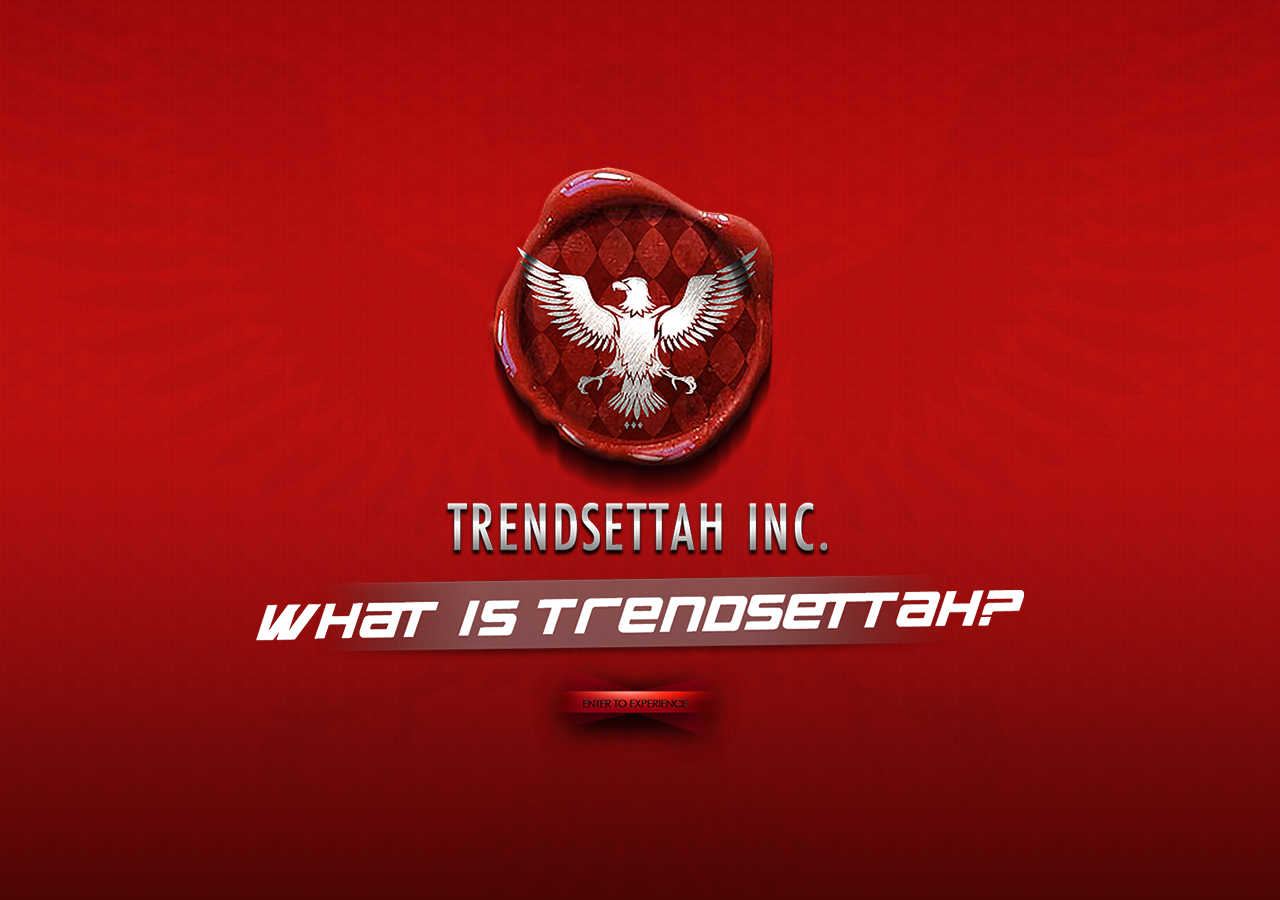
<file: index.html>
<!DOCTYPE html PUBLIC "-//W3C//DTD XHTML 1.0 Transitional//EN" "http://www.w3.org/TR/xhtml1/DTD/xhtml1-transitional.dtd">
<html xmlns="http://www.w3.org/1999/xhtml">
<head>
<title>TRENDSETTAH INC</title>
<meta http-equiv="Content-Type" content="text/html; charset=utf-8" />
<link rel="stylesheet" type="text/css" href="css/styles.css" media="all">
<script src="js/jquery.min.js" type="text/javascript"></script> 
<script type="text/javascript"> 
	// $(".prod-thumbs img").css({"display":"none");
	
	// On window load. This waits until images have loaded which is essential
	$(window).load(function(){
		
		// Fade in images so there isn't a color "pop" document load and then on window load
		$(".prod-thumbs img").animate({opacity:1},100);
		
		// clone image
		$('.prod-thumbs img').each(function(){
			var el = $(this);
			el.css({"position":"absolute"}).wrap("<div class='img_wrapper' style='display: inline-block'>").clone().addClass('img_grayscale').css({"position":"absolute","z-index":"998","opacity":"0"}).insertBefore(el).queue(function(){
				var el = $(this);
				el.parent().css({"width":this.width,"height":this.height});
				el.dequeue();
			});
			this.src = grayscale(this.src);
		});
		
		// Fade image 
		$('.prod-thumbs img').mouseover(function(){
			$(this).parent().find('img:first').stop().animate({opacity:1}, 100);
		})
		$('.img_grayscale').mouseout(function(){
			$(this).stop().animate({opacity:0}, 800);
		});		
	});
	
	// Grayscale w canvas method
	function grayscale(src){
        var canvas = document.createElement('canvas');
		var ctx = canvas.getContext('2d');
        var imgObj = new Image();
		imgObj.src = src;
		canvas.width = imgObj.width;
		canvas.height = imgObj.height; 
		ctx.drawImage(imgObj, 0, 0); 
		var imgPixels = ctx.getImageData(0, 0, canvas.width, canvas.height);
		for(var y = 0; y < imgPixels.height; y++){
			for(var x = 0; x < imgPixels.width; x++){
				var i = (y * 4) * imgPixels.width + x * 4;
				var avg = (imgPixels.data[i] + imgPixels.data[i + 1] + imgPixels.data[i + 2]) / 3;
				imgPixels.data[i] = avg; 
				imgPixels.data[i + 1] = avg; 
				imgPixels.data[i + 2] = avg;
			}
		}
		ctx.putImageData(imgPixels, 0, 0, 0, 0, imgPixels.width, imgPixels.height);
		return canvas.toDataURL();
    }
	    
</script> 
</head>
<body>
    <div id="splash-wrapper">
    	<div class="splash-logo">
			<!--a href="home.html">
            	<img src="images/splash-logo.png" alt="">
            </a-->
			<img src="images/splash-logo.png" alt="" usemap="#splash-logo-map">
            <map name="splash-logo-map">
				<area shape="rect" coords="300,555,456,577" href="home.html" alt="ENTER TO EXPERIENCE">
			</map> 
         </div>
    	<img src="images/splash.jpg" alt="">
    </div>
</body>
</html>
</file>
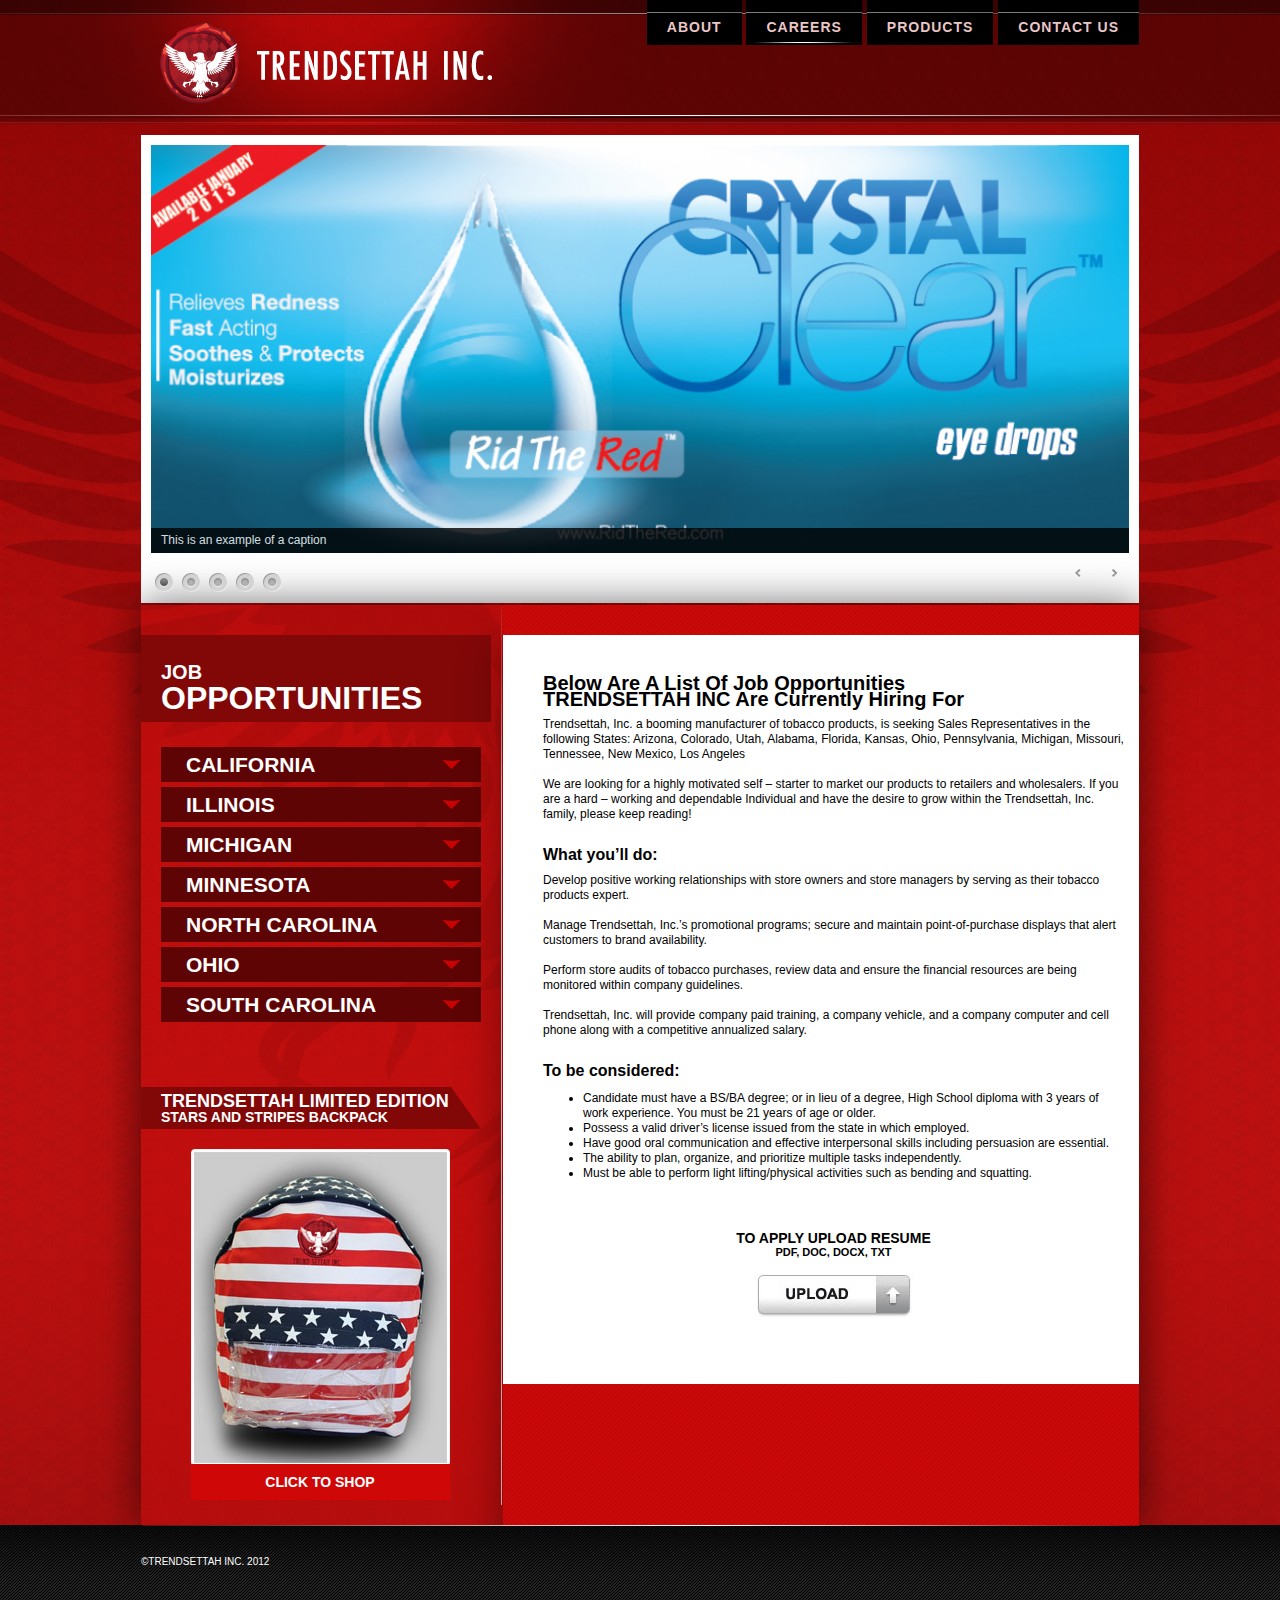
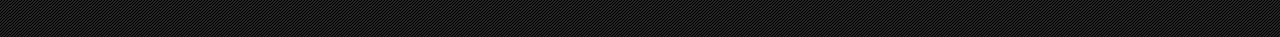
<file: careers.html>
<!DOCTYPE html PUBLIC "-//W3C//DTD XHTML 1.0 Transitional//EN" "http://www.w3.org/TR/xhtml1/DTD/xhtml1-transitional.dtd">
<html xmlns="http://www.w3.org/1999/xhtml">
<head>
<title>TRENDSETTAH INC</title>
<meta http-equiv="Content-Type" content="text/html; charset=utf-8" />
<link rel="stylesheet" type="text/css" href="css/styles.css" media="all">
<link rel="stylesheet" type="text/css" href="css/styles_careers.css" media="all">
<script type="text/javascript" src="js/jquery-1.9.0.min.js"></script>
<script type="text/javascript" src="js/jquery.nivo.slider.js"></script>
 	<link rel="stylesheet" href="css/themes/light/light.css" type="text/css" media="screen" />
    <!--link rel="stylesheet" href="css/themes/dark/dark.css" type="text/css" media="screen" />
    <link rel="stylesheet" href="css/default/default.css" type="text/css" media="screen" />
    <link rel="stylesheet" href="css/themes/bar/bar.css" type="text/css" media="screen" /-->
    <link rel="stylesheet" href="css/nivo-slider.css" type="text/css" media="screen" />
<script type="text/javascript">
$(window).load(function() {
	$('#slider').nivoSlider();
});
</script>
<script type="text/javascript">
	$(document).ready(function() {
		setTimeout(function() {
			// Accordion
			$('#careersmenuID > li > a.expanded + ul').slideToggle('medium');
			$('#careersmenuID > li > a').click(function() {
				$('#careersmenuID > li > a.expanded').not(this).toggleClass('expanded').toggleClass('collapsed').parent().find('> ul').slideToggle('medium');
				$(this).toggleClass('expanded').toggleClass('collapsed').parent().find('> ul').slideToggle('medium');
			});
		}, 250);

	
	 
		//When page loads... 
		$(".tab_content").hide(); //Hide all content 
		$("ul.subcareersmenu li:first").addClass("active").show(); //Activate first tab 
		$(".tab_content:first").show(); //Show first tab content 
		
		//On Click Event 
		$("ul.subcareersmenu li").click(function() { 
		$("ul.subcareersmenu li").removeClass("active"); //Remove any "active" class 
		$(this).addClass("active"); //Add "active" class to selected tab 
		$(".tab_content").hide(); //Hide all tab content 
		var activeTab = $(this).find("a").attr("href"); //Find the href attribute value to identify the active tab + content 
		$(activeTab).fadeIn(); //Fade in the active ID content 
		return false; 
		}); 

}); 
	
	
</script>

</head>
<body>
    <div id="wrapper">
    	<div class="w1">
			<div class="w2">
            	<!-- HEADER -->
                <header id="header">
                	<section class="header">
                        <section class="logo"><a href="home.html"><img src="images/blank.gif" /></a></section>
                        <section class="main-nav-box">
                            <nav id="main-nav">
                                <ul>
                                    <li><a href="about.html">About</a></li>
                                    <li class="active"><a href="careers.html">Careers</a></li>
                                    <li><a href="products.html">Products</a></li>
                                    <li><a href="contactus.html">Contact Us</a></li>
                                </ul>
                            </nav>
                        </section>
                    </section>
                </header><!-- / HEADER -->
                
                <!-- / MAIN --><div id="main">
                	<div class="eagle-bg">
                		<section id="main-section">
                            <section class="slider">
                            	<div class="slider-wrapper theme-light">
                                    <div id="slider" class="nivoSlider">
                                        <img src="images/timthumb1.png" data-thumb="images/timthumb1.png" alt="" title="This is an example of a caption"/>
                                        <img src="images/timthumb2.jpg" data-thumb="images/timthumb2.jpg" alt="" data-transition="slideInLeft" />
                                        <img src="images/timthumb3.jpg" data-thumb="images/timthumb3.jpg" alt="" title="#htmlcaption" />
                                        <img src="images/timthumb4.jpg" data-thumb="images/timthumb4.jpg" alt="" title="#htmlcaption" />
                                        <img src="images/timthumb5.jpg" data-thumb="images/timthumb5.jpg" alt="" title="#htmlcaption" />
                                    </div>
                                </div>
                            </section>
                            
                            <section class="content">
                                <section class="left-col left-float">
                                	<section class="left-col-lable-box">
                                        <h2>JOB</h2>
                                        <h1>OPPORTUNITIES</h1>                                        
                                    </section>
                                    
                                    <section class="careers-menu-box">
  
                                        <ul id="careersmenuID" class="careersmenu">
                                            <li><a class="collapsed">CALIFORNIA</a>
                                                <ul class="subcareersmenu">
                                                	<li><a href="#tab_ccr">Call Center Representative I</a></li>
                                                    <li><a href="#tab_ca1">Account Payables/Receivable Specialist</a></li>
                                                    <li><a href="#tab_ca2">Inside Sales/Customer Service Representive</a></li>
                                                </ul>
                                            </li>
                                            
                                            <li><a class="collapsed">ILLINOIS</a>
                                                <ul class="subcareersmenu">
                                                	<li><a href="#tab_ccr">Call Center Representative I</a></li>
                                                    <li><a href="#tab_il1">Retail Sales Representative</a></li>
                                                    <li><a href="#tab_il2">Territory Sales Manager</a></li>
                                                </ul>
                                            </li>
                                            
                                            <li><a class="collapsed">MICHIGAN</a>
                                                <ul class="subcareersmenu">
                                                	<li><a href="#tab_ccr">Call Center Representative I</a></li>
                                                    <li><a href="#tab_mi1">Retail Sales Representative</a></li>
                                                    <li><a href="#tab_mi2">Territory Sales Manager</a></li>
                                                </ul>
                                            </li>
                                            
                                            <li><a class="collapsed">MINNESOTA</a>
                                                <ul class="subcareersmenu">
                                                	<li><a href="#tab_ccr">Call Center Representative I</a></li>
                                                    <li><a href="#tab_mn1">Retail Sales Representative</a></li>
                                                    <li><a href="#tab_mn2">Territory Sales Manager</a></li>
                                                </ul>
                                            </li>
                                            
                                            <li><a class="collapsed">NORTH CAROLINA</a>
                                                <ul class="subcareersmenu">
                                                	<li><a href="#tab_ccr">Call Center Representative I</a></li>
                                                    <li><a href="#tab_nc1">Retail Sales Representative</a></li>
                                                    <li><a href="#tab_nc2">Territory Sales Manager</a></li>
                                                </ul>
                                            </li>
                                            
                                            <li><a class="collapsed">OHIO</a>
                                                <ul class="subcareersmenu">
                                                	<li><a href="#tab_ccr">Call Center Representative I</a></li>
                                                    <li><a href="#tab_oh1">Retail Sales Representative</a></li>
                                                    <li><a href="#tab_oh2">Territory Sales Manager</a></li>
                                                </ul>
                                            </li>
                                            
                                            <li><a class="collapsed">SOUTH CAROLINA</a>
                                                <ul class="subcareersmenu">
                                                	<li><a href="#tab_ccr">Call Center Representative I</a></li>
                                                    <li><a href="#tab_sc1">Retail Sales Representative</a></li>
                                                    <li><a href="#tab_sc2">Territory Sales Manager</a></li>
                                                </ul>
                                            </li>
                                        </ul>                                   
									</section>
                                    
                                    <section class="clear"></BR></BR></BR></section>
                                    <section class="left-col-shop">
                                        <section class="left-col-lable-box2">
                                        	<i></i>
                                            <h1>TRENDSETTAH LIMITED EDITION</h1>
                                            <h2>STARS AND STRIPES BACKPACK</h2>
                                        </section>
                                        <section class="left-col-shop-image left-center">
                                        	<img src="images/backpack_shop.jpg" />
                                        </section> 
                                        <section class="left-col-shop-link left-center">
                                        	<a href="shop_backpack.html">CLICK TO SHOP</a>
                                        </section> 
                                    </section>
                                </section>
                                
                                <section class="divider-col left-float"></section>
                                                                
                                <section class="right-col left-float">
                                	<section class="right-col-careers-box">
                                    
                                        <div class="tab_container">
                                            <div id="tab_states" class="tab_content">
                                                <h3 style="font-size:20px">Below Are A List Of Job Opportunities<br /> TRENDSETTAH INC Are Currently Hiring For</h3>
                                                <span>Trendsettah, Inc. a booming manufacturer of tobacco products, is seeking Sales Representatives in the following States: Arizona, Colorado, Utah, Alabama, Florida, Kansas, Ohio, Pennsylvania, Michigan, Missouri, Tennessee, New Mexico, Los Angeles<br /><br />
                                                We are looking for a highly motivated self – starter to market our products to retailers and wholesalers.  If you are a hard – working and dependable Individual and have the desire to grow within the Trendsettah, Inc. family, please keep reading!</span>
                                                <h3>What you’ll do:</h3>
                                                <span>Develop positive working relationships with store owners and store managers by serving as their tobacco products expert.<br /><br />
                                                Manage Trendsettah, Inc.’s promotional programs; secure and maintain point-of-purchase displays that alert customers to brand availability.<br /><br />
                                                Perform store audits of tobacco purchases, review data and ensure the financial resources are being monitored within company guidelines.<br /><br />
                                                Trendsettah, Inc. will provide company paid training, a company vehicle, and a company computer and cell phone along with a competitive annualized salary.</span>
                                                <h3>To be considered:</h3>                                       
                                                <ul>
                                                    <li>Candidate must have a BS/BA degree; or in lieu of a degree, High School diploma with 3 years of work experience.  You must be 21 years of age or older.</li>
                                                   <li>Possess a valid driver’s license issued from the state in which employed.</li>
                                                   <li>Have good oral communication and effective interpersonal skills including persuasion are essential.</li>
                                                   <li>The ability to plan, organize, and prioritize multiple tasks independently.</li>
                                                   <li>Must be able to perform light lifting/physical activities such as bending and squatting.</li>
                                                </ul>                                                
                                            </div>
        
                                            <div id="tab_ccr" class="tab_content">                                                
                                                <h3 style="font-size:20px">Call Center Representative I (Includes Selling)</h3>
                                                <h3>Reports to Director of Operations</h3>
                                                <span>Makes and receives phone call with the intent of promoting or selling company products or services.  May provide basic level of customer support but refers more complex problems to other staff members.  Requires an in depth knowledge of products and services offered.  May require a bachelor’s degree in area of specialty and/or 0-2 years of experience in the filed or in a related area.  Has knowledge of commonly used concepts, practices and procedures within particular field.  Relies on instruction and pre-established guidelines to perform functions of the job.  Works under immediate supervision.  Reports to a supervisor or Manager.</span> 
                                                <h3>General Duties:</h3>
                                                <h3 style="font-size:14px">Inbound Call Center Duties:</h3>
                                                <ul>
                                                    <li>answer calls professionally</li>
                                                    <li>partnership with outside sales team for the following:</li>
                                                    <ul>
                                                    <li>respond to customer inquiries</li>
                                                    <li>research required information using available resources</li>
                                                    <li>handle and resolve complaints</li>
                                                    <li>provide product and service information</li>
                                                    <li>follow up customer calls where necessary</li>
                                                    </ul>
                                                    <li>enter customer information</li>
                                                    <li>process orders, forms and applications</li>
                                                    <li>identify and escalate priority issues</li>
                                                    <li>route calls to appropriate resource</li>
                                                    <li>complete call logs</li>
                                                    <li>produce call reports</li>
                                                </ul>
                                                
                                                <h3 style="font-size:14px">Outbound Call Center Duties:</h3>
                                                <ul>
                                                    <li>contact businesses or private individuals by phone</li>
                                                    <li>deliver prepared sales scripts to persuade potential customers to purchase a product or describe</li>
                                                	<li>products and services</li>
                                                    <li>respond to questions</li>
                                                    <li>obtain customer information</li>
                                                    <li>obtain possible customer leads</li>
                                                    <li>data entry and maintenance of customer/potential customer data bases</li>
                                                    <li>follow up on initial contacts</li>
                                                    <li>maintain records of telephonic interactions, orders and accounts</li>
                                                </ul>
                                            </div>
        
                                            <div id="tab_ca1" class="tab_content">
                                                <h3 style="font-size:20px">CALIFORNIA > Accounts Payables/Receivables Specialist</h3>
                                                <h3>Location: Commerce, CA</h3>
                                              	<h3>Description of duties and responsibilities:</h3>
                                                <ul>
                                                    <li>Follow up, collection and allocations of payments</li>
                                                    <li>Carry out billing, collection and reporting activities according to specific deadlines</li>
                                                    <li>Reconciliation of accounts</li>
                                                    <li>Monitoring customer accounts details for non-payments, delayed payments and other irregularities</li>
                                                    <li>Creation, maintenance of accounts receivable customer files</li>
                                                    <li>Follow established procedures for processing receipts, cash etc.</li>
                                                    <li>Prepare bank deposits</li>
                                                    <li>Investigate and resolve customer queries</li>
                                                    <li>Process adjustments</li>
                                                    <li>Prepares accounts payable checks</li>
                                                    <li>Prints all accounts payable reports and maintains all accounts payable files</li>
                                                    <li>Prepares analysis of accounts as required</li>
                                                    <li>Assists in monthly closings</li>
                                                    <li>Create, submit and file Tobacco Taxes</li>
                                                    <li>Create, submit and file Sales and Use Taxes</li>
                                                    <li>Other duties as assigned</li>
                                                </ul>
                                                <h3>REQUIREMENTS ARE AS FOLLOWS:</h3>
                                                <ul>
                                                    <li>Minimum 2-3 years of experience as an Accounts Receivable</li>
                                                    <li>Bachelor’s Degree (B.A.) preferred</li>
                                                    <li>Must be proficient in QuickBooks, Excel, Microsoft Office</li>
                                                    <li>Knowledge of general bookkeeping procedures</li>
                                                    <li>Ability to multitask and must be able to meet deadlines in a timely manner; excellent follow ups and follow through</li>
                                                    <li>Must have excellent communication and written skills</li>
                                                    <li>Possess computer skills including knowledge of Excel, Word, Microsoft Office programs and accounting software to perform tasks effectively</li>
                                                    <li>Be extremely organized individual who will be able to work well under pressure and in a high volume work environment</li>
                                                    <li>Ability to prioritize and to multitask in a fast paced environment</li>
                                                    <li>Ability to be an effective team member and display initiative</li>
                                                    <li>Experience with merchant banking, credit card processing</li>
                                                    <li>Good quantitative and qualitative analytical and problem-solving skills</li>
                                                    <li>Self-motivated, able to perform role with minimal supervision, taking ownership and demonstrate sense of urgency</li>
                         						</ul>
                                            </div>
                                            
                                            <div id="tab_ca2" class="tab_content">
                                               <h3 style="font-size:20px">CALIFORNIA > Inside Sales/Customer Service Representive</h3>
                                               <h3>Location: Commerce, CA</h3>
                                              	<h3>Description of duties and responsibilities:</h3>
                                                <ul>
                                                    <li>Calling customers to follow up on their customer applications and pending licenses</li>
                                                    <li>Compiling lists of prospective customers for use as sales leads, based on information from ad inquiries, trade shows, direct mail responses, business directories, Internet Web sites, and other sources</li>
                                                    <li>Make outbound lead follow-up calls to potential and existing customers by telephone and e-mail to qualify leads and sell products and services</li>
                                                    <li>Handles inbound sales lead calls to convert calls into sales</li>
                                                    <li>Creating new customer profiles and updating information into our system</li>
                                                    <li>Intercepting all incoming sales/order related calls to troubleshoot</li>
                                                    <li>Work with outside sales representatives to keep account activities and literature up to date</li>
                                                    <li>Speak regularly with wholesalers and retailers</li>
                                                    <li>Perform a broad range of duties to support executive team and operations staff. This includes clerical, administrative tasks, sorting mail & data entry</li>
                                                    <li>Processes return authorizations</li>
                                                    <li>Create invoices for all shipped orders</li>
                                                </ul>
                                                <h3>REQUIREMENTS ARE AS FOLLOWS:</h3>
                                                <ul>
                                                    <li>1-2 year’s office Administrative/Sales experience</li>
                                                    <li>Bachelor’s Degree (B.A.) preferred</li>
                                                    <li>Excellent knowledge of Microsoft Word, Excel and QuickBooks</li>
                                                    <li>Knowledge of wholesale distribution a plus</li>
                                                    <li>Sharp professional appearance</li>
                                                    <li>Great verbal and communication skills</li>
                                                    <li>Well organized</li>
                                                    <li>True team player</li>
                                                    <li>Positive attitude & quick thinker</li>
                                                    <li>Can adapt to a fast paced, aggressive and entrepreneurial environment</li>
                                                    <li>Self-motivated & self-sufficient</li>
                                                    <li>A track record of perfect attendance, timeliness, and an excellent work ethic.</li>
                         						</ul>
                                            </div>
                                            
                                            <div id="tab_il1" class="tab_content">
                                               <h3 style="font-size:20px">ILLINOIS > Retail Sales Representative</h3>
                                               <h3>Reports to Regional Manager</h3>
                                               <h3>Description of duties and responsibilities:</h3>
                                                <ul>
                                                    <li>Personally call on 15-20 qualified retail locations per day in their assigned Market Territory (ex. Dallas or Atlanta)</li>
                                                    <li>Introduce and inform the tobacco buyer of our products, pricing and promotions</li>
                                                    <li>Sell in an introductory promotion or everyday priced item</li>
                                                    <li>Properly complete a retail transaction slip (invoice) for all sales</li>
                                                    <li>Merchandise and display the products in an optimal location. Best possible consumer view</li>
                                                    <li>Place all Point of Sale materials permitted and necessary to promote the brands</li>
                                                    <li>Follow-up with prospective accounts</li>
                                                    <li>Follow-up and refresh any POS materials and stock needed to support a current account</li>
                                                    <li>Retain Retailers through professional customer service in an effort to build a strong relationship</li>
                                                    <li>General Responsibilities/ Admin:</li>
                                                    <ul>
                                                    	<li>Prepare and submit daily call activity</li>
                                                        <li>Prepare and submit weekly expense reports</li>
                                                        <li>Prepare and manage routing</li>
                                                        <li>Maintain car stock inventory levels</li>
                                                        <li>Maintain POS supply and inventory levels</li>
                                                        <li>Maintain all sales transaction records</li>
                                                        <li>Manage working capitol and responsible for company Credit Card</li>
                                                    </ul>
                                                </ul>
                                                <h3>REQUIREMENTS ARE AS FOLLOWS:</h3>
                                                <ul>
                                                    <li>Minimum 2-3 years of sales experience</li>
                                                    <li>Bachelor’s Degree (B.A.) preferred</li>
                                                    <li>Ability to travel when needed</li>
                                                    <li>Ability to multitask and must be able to meet deadlines in a timely manner; excellent follow ups and follow through</li>
                                                    <li>Must have excellent communication and written skills</li>
                                                    <li>Possess computer skills including knowledge of Excel, Word, Microsoft Office programs</li>
                                                    <li>Be extremely organized individual who will be able to work well under pressure and in a high volume work environment</li>
                                                    <li>Ability to be an effective team member and display initiative</li>
                                                    <li>Good quantitative and qualitative analytical and problem-solving skills</li>
                                                    <li>Self-motivated, able to perform role with minimal supervision, taking ownership and demonstrate sense of urgency</li>
                                                    <li>Must be focused enough to take ownership in their Market Territory</li>
                         						</ul>
                                            </div>
                                            
                                            <div id="tab_il2" class="tab_content">
                                               <h3 style="font-size:20px">ILLINOIS > Territory Sales Manager</h3>
                                               <h3>Reports to a Regional Sales Manager</h3>
                                               <h3>Description of duties and responsibilities:</h3>
                                                <ul>
                                                    <li>Distributor/Wholesaler/Chain and (25-35) Retail calls per week and that these goals be accomplished within the context of our call frequency system</li>
                                                    <li>Management, buying, and merchandising/promotion personnel and quality of both number and types of outlets serviced, number of salesmen and method of selling</li>
                                                    <li>Firm’s commitment to tobaccos, e.g. attitudes toward items stocked and future of business, size of warehouse, amount of inventory, use of tobacco promotions</li>
                                                    <li>Alertness to change in operations, ownership, creditworthiness, style</li>
                                                    <li>Maintain good communications with all accounts; i.e. Distributor/Wholesaler, Chain and Retail</li>
                                                    <li>Performance with response to use of promotional/advertising monies</li>
                                                    <li>Performance experience in maintaining retail distribution and quality of service (out of stocks, shelf placement, condition of racks)</li>
                                                    <li>To keep customer informed (supplemental to direct company mailings) of any changes in company products, prices, packaging, policies, practices or other matters the company wishes conveyed to customers</li>
                                                    <li>Check on wholesale inventories each visit to insure proper stock rotation</li>
                                                    <li>Periodically check on a sufficient number of retail outlets (25-35 per week) to learn the quality of distribution affected by the trade and to make use of this knowledge in buyer meetings.</li>
                                                    <li>Make special presentations with respect to new products, significant product changes, quarterly promotional offers, deal program promotions</li>
                                                    <li>Periodically review with each account (or when conditions warrant) special opportunities or problems with respect to the company’s</li> 
                                                    <li>Marketing Plan and product lines or customer relations i.e. new product listings, out of stocks, mispricing, shelf facings or positioning, stock rotation, use of promotional monies or packs, possible delisting on key brands, potential overstocks</li>
                                                    <li>Prepare Daily Call Reports, Expense Reports, Weekly Travel Report, arrange travel plans efficiently, and to spend the company’s money as wisely as your own</li>

                                                </ul>
                                                <h3>REQUIREMENTS ARE AS FOLLOWS:</h3>
                                                <ul>
                                                    <li>Bachelor’s Degree (B.A.) preferred</li>
                                                    <li>Minimum of 5 years of sales, wholesale, distributor experience</li>
                                                    <li>A current and valid driver’s license, maintain a safe driving history, and be able to drive our vehicle long distances into virtually all areas of the market, including cities and rural areas</li>
                                                    <li>To be readily “on call” for, and be able to communicate effectively with, the main office and customers</li>
                                                    <li>To present a professional appearance that reflects to the customer the quality of our firm and its products</li>
                                                    <li>Recognize the responsibilities and values of the Trendsettah Inc. Sales Team and put them into practice whenever dealing with Corporate personnel or a customer of TSI</li>
                                                    <li>That you are able to travel up to, but not limited to, periods of one week away from home in order to accomplish the above task.</li>
                         						</ul>
                                            </div>
                                            
                                            <div id="tab_mi1" class="tab_content">
                                               <h3 style="font-size:20px">MICHIGAN > Retail Sales Representative</h3>
                                               <h3>Reports to Regional Manager</h3>
                                               <h3>Description of duties and responsibilities:</h3>
                                                <ul>
                                                    <li>Personally call on 15-20 qualified retail locations per day in their assigned Market Territory (ex. Dallas or Atlanta)</li>
                                                    <li>Introduce and inform the tobacco buyer of our products, pricing and promotions</li>
                                                    <li>Sell in an introductory promotion or everyday priced item</li>
                                                    <li>Properly complete a retail transaction slip (invoice) for all sales</li>
                                                    <li>Merchandise and display the products in an optimal location. Best possible consumer view</li>
                                                    <li>Place all Point of Sale materials permitted and necessary to promote the brands</li>
                                                    <li>Follow-up with prospective accounts</li>
                                                    <li>Follow-up and refresh any POS materials and stock needed to support a current account</li>
                                                    <li>Retain Retailers through professional customer service in an effort to build a strong relationship</li>
                                                    <li>General Responsibilities/ Admin:</li>
                                                    <ul>
                                                    	<li>Prepare and submit daily call activity</li>
                                                        <li>Prepare and submit weekly expense reports</li>
                                                        <li>Prepare and manage routing</li>
                                                        <li>Maintain car stock inventory levels</li>
                                                        <li>Maintain POS supply and inventory levels</li>
                                                        <li>Maintain all sales transaction records</li>
                                                        <li>Manage working capitol and responsible for company Credit Card</li>
                                                    </ul>
                                                </ul>
                                                <h3>REQUIREMENTS ARE AS FOLLOWS:</h3>
                                                <ul>
                                                    <li>Minimum 2-3 years of sales experience</li>
                                                    <li>Bachelor’s Degree (B.A.) preferred</li>
                                                    <li>Ability to travel when needed</li>
                                                    <li>Ability to multitask and must be able to meet deadlines in a timely manner; excellent follow ups and follow through</li>
                                                    <li>Must have excellent communication and written skills</li>
                                                    <li>Possess computer skills including knowledge of Excel, Word, Microsoft Office programs</li>
                                                    <li>Be extremely organized individual who will be able to work well under pressure and in a high volume work environment</li>
                                                    <li>Ability to be an effective team member and display initiative</li>
                                                    <li>Good quantitative and qualitative analytical and problem-solving skills</li>
                                                    <li>Self-motivated, able to perform role with minimal supervision, taking ownership and demonstrate sense of urgency</li>
                                                    <li>Must be focused enough to take ownership in their Market Territory</li>
                         						</ul>
                                            </div>
                                            
                                            <div id="tab_mi2" class="tab_content">
                                               <h3 style="font-size:20px">MICHIGAN > Territory Sales Manager</h3>
                                               <h3>Reports to a Regional Sales Manager</h3>
                                               <h3>Description of duties and responsibilities:</h3>
                                                <ul>
                                                    <li>Distributor/Wholesaler/Chain and (25-35) Retail calls per week and that these goals be accomplished within the context of our call frequency system</li>
                                                    <li>Management, buying, and merchandising/promotion personnel and quality of both number and types of outlets serviced, number of salesmen and method of selling</li>
                                                    <li>Firm’s commitment to tobaccos, e.g. attitudes toward items stocked and future of business, size of warehouse, amount of inventory, use of tobacco promotions</li>
                                                    <li>Alertness to change in operations, ownership, creditworthiness, style</li>
                                                    <li>Maintain good communications with all accounts; i.e. Distributor/Wholesaler, Chain and Retail</li>
                                                    <li>Performance with response to use of promotional/advertising monies</li>
                                                    <li>Performance experience in maintaining retail distribution and quality of service (out of stocks, shelf placement, condition of racks)</li>
                                                    <li>To keep customer informed (supplemental to direct company mailings) of any changes in company products, prices, packaging, policies, practices or other matters the company wishes conveyed to customers</li>
                                                    <li>Check on wholesale inventories each visit to insure proper stock rotation</li>
                                                    <li>Periodically check on a sufficient number of retail outlets (25-35 per week) to learn the quality of distribution affected by the trade and to make use of this knowledge in buyer meetings.</li>
                                                    <li>Make special presentations with respect to new products, significant product changes, quarterly promotional offers, deal program promotions</li>
                                                    <li>Periodically review with each account (or when conditions warrant) special opportunities or problems with respect to the company’s</li> 
                                                    <li>Marketing Plan and product lines or customer relations i.e. new product listings, out of stocks, mispricing, shelf facings or positioning, stock rotation, use of promotional monies or packs, possible delisting on key brands, potential overstocks</li>
                                                    <li>Prepare Daily Call Reports, Expense Reports, Weekly Travel Report, arrange travel plans efficiently, and to spend the company’s money as wisely as your own</li>

                                                </ul>
                                                <h3>REQUIREMENTS ARE AS FOLLOWS:</h3>
                                                <ul>
                                                    <li>Bachelor’s Degree (B.A.) preferred</li>
                                                    <li>Minimum of 5 years of sales, wholesale, distributor experience</li>
                                                    <li>A current and valid driver’s license, maintain a safe driving history, and be able to drive our vehicle long distances into virtually all areas of the market, including cities and rural areas</li>
                                                    <li>To be readily “on call” for, and be able to communicate effectively with, the main office and customers</li>
                                                    <li>To present a professional appearance that reflects to the customer the quality of our firm and its products</li>
                                                    <li>Recognize the responsibilities and values of the Trendsettah Inc. Sales Team and put them into practice whenever dealing with Corporate personnel or a customer of TSI</li>
                                                    <li>That you are able to travel up to, but not limited to, periods of one week away from home in order to accomplish the above task.</li>
                         						</ul>
                                            </div>
                                            
                                            <div id="tab_mn1" class="tab_content">
                                               <h3 style="font-size:20px">MINNESOTA > Retail Sales Representative</h3>
                                               <h3>Reports to Regional Manager</h3>
                                               <h3>Description of duties and responsibilities:</h3>
                                                <ul>
                                                    <li>Personally call on 15-20 qualified retail locations per day in their assigned Market Territory (ex. Dallas or Atlanta)</li>
                                                    <li>Introduce and inform the tobacco buyer of our products, pricing and promotions</li>
                                                    <li>Sell in an introductory promotion or everyday priced item</li>
                                                    <li>Properly complete a retail transaction slip (invoice) for all sales</li>
                                                    <li>Merchandise and display the products in an optimal location. Best possible consumer view</li>
                                                    <li>Place all Point of Sale materials permitted and necessary to promote the brands</li>
                                                    <li>Follow-up with prospective accounts</li>
                                                    <li>Follow-up and refresh any POS materials and stock needed to support a current account</li>
                                                    <li>Retain Retailers through professional customer service in an effort to build a strong relationship</li>
                                                    <li>General Responsibilities/ Admin:</li>
                                                    <ul>
                                                    	<li>Prepare and submit daily call activity</li>
                                                        <li>Prepare and submit weekly expense reports</li>
                                                        <li>Prepare and manage routing</li>
                                                        <li>Maintain car stock inventory levels</li>
                                                        <li>Maintain POS supply and inventory levels</li>
                                                        <li>Maintain all sales transaction records</li>
                                                        <li>Manage working capitol and responsible for company Credit Card</li>
                                                    </ul>
                                                </ul>
                                                <h3>REQUIREMENTS ARE AS FOLLOWS:</h3>
                                                <ul>
                                                    <li>Minimum 2-3 years of sales experience</li>
                                                    <li>Bachelor’s Degree (B.A.) preferred</li>
                                                    <li>Ability to travel when needed</li>
                                                    <li>Ability to multitask and must be able to meet deadlines in a timely manner; excellent follow ups and follow through</li>
                                                    <li>Must have excellent communication and written skills</li>
                                                    <li>Possess computer skills including knowledge of Excel, Word, Microsoft Office programs</li>
                                                    <li>Be extremely organized individual who will be able to work well under pressure and in a high volume work environment</li>
                                                    <li>Ability to be an effective team member and display initiative</li>
                                                    <li>Good quantitative and qualitative analytical and problem-solving skills</li>
                                                    <li>Self-motivated, able to perform role with minimal supervision, taking ownership and demonstrate sense of urgency</li>
                                                    <li>Must be focused enough to take ownership in their Market Territory</li>
                         						</ul>
                                            </div>
                                            
                                            <div id="tab_mn2" class="tab_content">
                                               <h3 style="font-size:20px">MINNESOTA > Territory Sales Manager</h3>
                                               <h3>Reports to a Regional Sales Manager</h3>
                                               <h3>Description of duties and responsibilities:</h3>
                                                <ul>
                                                    <li>Distributor/Wholesaler/Chain and (25-35) Retail calls per week and that these goals be accomplished within the context of our call frequency system</li>
                                                    <li>Management, buying, and merchandising/promotion personnel and quality of both number and types of outlets serviced, number of salesmen and method of selling</li>
                                                    <li>Firm’s commitment to tobaccos, e.g. attitudes toward items stocked and future of business, size of warehouse, amount of inventory, use of tobacco promotions</li>
                                                    <li>Alertness to change in operations, ownership, creditworthiness, style</li>
                                                    <li>Maintain good communications with all accounts; i.e. Distributor/Wholesaler, Chain and Retail</li>
                                                    <li>Performance with response to use of promotional/advertising monies</li>
                                                    <li>Performance experience in maintaining retail distribution and quality of service (out of stocks, shelf placement, condition of racks)</li>
                                                    <li>To keep customer informed (supplemental to direct company mailings) of any changes in company products, prices, packaging, policies, practices or other matters the company wishes conveyed to customers</li>
                                                    <li>Check on wholesale inventories each visit to insure proper stock rotation</li>
                                                    <li>Periodically check on a sufficient number of retail outlets (25-35 per week) to learn the quality of distribution affected by the trade and to make use of this knowledge in buyer meetings.</li>
                                                    <li>Make special presentations with respect to new products, significant product changes, quarterly promotional offers, deal program promotions</li>
                                                    <li>Periodically review with each account (or when conditions warrant) special opportunities or problems with respect to the company’s</li> 
                                                    <li>Marketing Plan and product lines or customer relations i.e. new product listings, out of stocks, mispricing, shelf facings or positioning, stock rotation, use of promotional monies or packs, possible delisting on key brands, potential overstocks</li>
                                                    <li>Prepare Daily Call Reports, Expense Reports, Weekly Travel Report, arrange travel plans efficiently, and to spend the company’s money as wisely as your own</li>

                                                </ul>
                                                <h3>REQUIREMENTS ARE AS FOLLOWS:</h3>
                                                <ul>
                                                    <li>Bachelor’s Degree (B.A.) preferred</li>
                                                    <li>Minimum of 5 years of sales, wholesale, distributor experience</li>
                                                    <li>A current and valid driver’s license, maintain a safe driving history, and be able to drive our vehicle long distances into virtually all areas of the market, including cities and rural areas</li>
                                                    <li>To be readily “on call” for, and be able to communicate effectively with, the main office and customers</li>
                                                    <li>To present a professional appearance that reflects to the customer the quality of our firm and its products</li>
                                                    <li>Recognize the responsibilities and values of the Trendsettah Inc. Sales Team and put them into practice whenever dealing with Corporate personnel or a customer of TSI</li>
                                                    <li>That you are able to travel up to, but not limited to, periods of one week away from home in order to accomplish the above task.</li>
                         						</ul>
                                            </div>
                                            
                                            <div id="tab_nc1" class="tab_content">
                                               <h3 style="font-size:20px">NORTH CAROLINA > Retail Sales Representative</h3>
                                               <h3>Reports to Regional Manager</h3>
                                               <h3>Description of duties and responsibilities:</h3>
                                                <ul>
                                                    <li>Personally call on 15-20 qualified retail locations per day in their assigned Market Territory (ex. Dallas or Atlanta)</li>
                                                    <li>Introduce and inform the tobacco buyer of our products, pricing and promotions</li>
                                                    <li>Sell in an introductory promotion or everyday priced item</li>
                                                    <li>Properly complete a retail transaction slip (invoice) for all sales</li>
                                                    <li>Merchandise and display the products in an optimal location. Best possible consumer view</li>
                                                    <li>Place all Point of Sale materials permitted and necessary to promote the brands</li>
                                                    <li>Follow-up with prospective accounts</li>
                                                    <li>Follow-up and refresh any POS materials and stock needed to support a current account</li>
                                                    <li>Retain Retailers through professional customer service in an effort to build a strong relationship</li>
                                                    <li>General Responsibilities/ Admin:</li>
                                                    <ul>
                                                    	<li>Prepare and submit daily call activity</li>
                                                        <li>Prepare and submit weekly expense reports</li>
                                                        <li>Prepare and manage routing</li>
                                                        <li>Maintain car stock inventory levels</li>
                                                        <li>Maintain POS supply and inventory levels</li>
                                                        <li>Maintain all sales transaction records</li>
                                                        <li>Manage working capitol and responsible for company Credit Card</li>
                                                    </ul>
                                                </ul>
                                                <h3>REQUIREMENTS ARE AS FOLLOWS:</h3>
                                                <ul>
                                                    <li>Minimum 2-3 years of sales experience</li>
                                                    <li>Bachelor’s Degree (B.A.) preferred</li>
                                                    <li>Ability to travel when needed</li>
                                                    <li>Ability to multitask and must be able to meet deadlines in a timely manner; excellent follow ups and follow through</li>
                                                    <li>Must have excellent communication and written skills</li>
                                                    <li>Possess computer skills including knowledge of Excel, Word, Microsoft Office programs</li>
                                                    <li>Be extremely organized individual who will be able to work well under pressure and in a high volume work environment</li>
                                                    <li>Ability to be an effective team member and display initiative</li>
                                                    <li>Good quantitative and qualitative analytical and problem-solving skills</li>
                                                    <li>Self-motivated, able to perform role with minimal supervision, taking ownership and demonstrate sense of urgency</li>
                                                    <li>Must be focused enough to take ownership in their Market Territory</li>
                         						</ul>
                                            </div>
                                            
                                            <div id="tab_nc2" class="tab_content">
                                               <h3 style="font-size:20px">NORTH CAROLINA > Territory Sales Manager</h3>
                                               <h3>Reports to a Regional Sales Manager</h3>
                                               <h3>Description of duties and responsibilities:</h3>
                                                <ul>
                                                    <li>Distributor/Wholesaler/Chain and (25-35) Retail calls per week and that these goals be accomplished within the context of our call frequency system</li>
                                                    <li>Management, buying, and merchandising/promotion personnel and quality of both number and types of outlets serviced, number of salesmen and method of selling</li>
                                                    <li>Firm’s commitment to tobaccos, e.g. attitudes toward items stocked and future of business, size of warehouse, amount of inventory, use of tobacco promotions</li>
                                                    <li>Alertness to change in operations, ownership, creditworthiness, style</li>
                                                    <li>Maintain good communications with all accounts; i.e. Distributor/Wholesaler, Chain and Retail</li>
                                                    <li>Performance with response to use of promotional/advertising monies</li>
                                                    <li>Performance experience in maintaining retail distribution and quality of service (out of stocks, shelf placement, condition of racks)</li>
                                                    <li>To keep customer informed (supplemental to direct company mailings) of any changes in company products, prices, packaging, policies, practices or other matters the company wishes conveyed to customers</li>
                                                    <li>Check on wholesale inventories each visit to insure proper stock rotation</li>
                                                    <li>Periodically check on a sufficient number of retail outlets (25-35 per week) to learn the quality of distribution affected by the trade and to make use of this knowledge in buyer meetings.</li>
                                                    <li>Make special presentations with respect to new products, significant product changes, quarterly promotional offers, deal program promotions</li>
                                                    <li>Periodically review with each account (or when conditions warrant) special opportunities or problems with respect to the company’s</li> 
                                                    <li>Marketing Plan and product lines or customer relations i.e. new product listings, out of stocks, mispricing, shelf facings or positioning, stock rotation, use of promotional monies or packs, possible delisting on key brands, potential overstocks</li>
                                                    <li>Prepare Daily Call Reports, Expense Reports, Weekly Travel Report, arrange travel plans efficiently, and to spend the company’s money as wisely as your own</li>

                                                </ul>
                                                <h3>REQUIREMENTS ARE AS FOLLOWS:</h3>
                                                <ul>
                                                    <li>Bachelor’s Degree (B.A.) preferred</li>
                                                    <li>Minimum of 5 years of sales, wholesale, distributor experience</li>
                                                    <li>A current and valid driver’s license, maintain a safe driving history, and be able to drive our vehicle long distances into virtually all areas of the market, including cities and rural areas</li>
                                                    <li>To be readily “on call” for, and be able to communicate effectively with, the main office and customers</li>
                                                    <li>To present a professional appearance that reflects to the customer the quality of our firm and its products</li>
                                                    <li>Recognize the responsibilities and values of the Trendsettah Inc. Sales Team and put them into practice whenever dealing with Corporate personnel or a customer of TSI</li>
                                                    <li>That you are able to travel up to, but not limited to, periods of one week away from home in order to accomplish the above task.</li>
                         						</ul>
                                            </div>
                                            
                                            <div id="tab_oh1" class="tab_content">
                                               <h3 style="font-size:20px">OHIO > Retail Sales Representative</h3>
                                               <h3>Reports to Regional Manager</h3>
                                               <h3>Description of duties and responsibilities:</h3>
                                                <ul>
                                                    <li>Personally call on 15-20 qualified retail locations per day in their assigned Market Territory (ex. Dallas or Atlanta)</li>
                                                    <li>Introduce and inform the tobacco buyer of our products, pricing and promotions</li>
                                                    <li>Sell in an introductory promotion or everyday priced item</li>
                                                    <li>Properly complete a retail transaction slip (invoice) for all sales</li>
                                                    <li>Merchandise and display the products in an optimal location. Best possible consumer view</li>
                                                    <li>Place all Point of Sale materials permitted and necessary to promote the brands</li>
                                                    <li>Follow-up with prospective accounts</li>
                                                    <li>Follow-up and refresh any POS materials and stock needed to support a current account</li>
                                                    <li>Retain Retailers through professional customer service in an effort to build a strong relationship</li>
                                                    <li>General Responsibilities/ Admin:</li>
                                                    <ul>
                                                    	<li>Prepare and submit daily call activity</li>
                                                        <li>Prepare and submit weekly expense reports</li>
                                                        <li>Prepare and manage routing</li>
                                                        <li>Maintain car stock inventory levels</li>
                                                        <li>Maintain POS supply and inventory levels</li>
                                                        <li>Maintain all sales transaction records</li>
                                                        <li>Manage working capitol and responsible for company Credit Card</li>
                                                    </ul>
                                                </ul>
                                                <h3>REQUIREMENTS ARE AS FOLLOWS:</h3>
                                                <ul>
                                                    <li>Minimum 2-3 years of sales experience</li>
                                                    <li>Bachelor’s Degree (B.A.) preferred</li>
                                                    <li>Ability to travel when needed</li>
                                                    <li>Ability to multitask and must be able to meet deadlines in a timely manner; excellent follow ups and follow through</li>
                                                    <li>Must have excellent communication and written skills</li>
                                                    <li>Possess computer skills including knowledge of Excel, Word, Microsoft Office programs</li>
                                                    <li>Be extremely organized individual who will be able to work well under pressure and in a high volume work environment</li>
                                                    <li>Ability to be an effective team member and display initiative</li>
                                                    <li>Good quantitative and qualitative analytical and problem-solving skills</li>
                                                    <li>Self-motivated, able to perform role with minimal supervision, taking ownership and demonstrate sense of urgency</li>
                                                    <li>Must be focused enough to take ownership in their Market Territory</li>
                         						</ul>
                                            </div>
                                            
                                            <div id="tab_oh2" class="tab_content">
                                               <h3 style="font-size:20px">OHIO > Territory Sales Manager</h3>
                                               <h3>Reports to a Regional Sales Manager</h3>
                                               <h3>Description of duties and responsibilities:</h3>
                                                <ul>
                                                    <li>Distributor/Wholesaler/Chain and (25-35) Retail calls per week and that these goals be accomplished within the context of our call frequency system</li>
                                                    <li>Management, buying, and merchandising/promotion personnel and quality of both number and types of outlets serviced, number of salesmen and method of selling</li>
                                                    <li>Firm’s commitment to tobaccos, e.g. attitudes toward items stocked and future of business, size of warehouse, amount of inventory, use of tobacco promotions</li>
                                                    <li>Alertness to change in operations, ownership, creditworthiness, style</li>
                                                    <li>Maintain good communications with all accounts; i.e. Distributor/Wholesaler, Chain and Retail</li>
                                                    <li>Performance with response to use of promotional/advertising monies</li>
                                                    <li>Performance experience in maintaining retail distribution and quality of service (out of stocks, shelf placement, condition of racks)</li>
                                                    <li>To keep customer informed (supplemental to direct company mailings) of any changes in company products, prices, packaging, policies, practices or other matters the company wishes conveyed to customers</li>
                                                    <li>Check on wholesale inventories each visit to insure proper stock rotation</li>
                                                    <li>Periodically check on a sufficient number of retail outlets (25-35 per week) to learn the quality of distribution affected by the trade and to make use of this knowledge in buyer meetings.</li>
                                                    <li>Make special presentations with respect to new products, significant product changes, quarterly promotional offers, deal program promotions</li>
                                                    <li>Periodically review with each account (or when conditions warrant) special opportunities or problems with respect to the company’s</li> 
                                                    <li>Marketing Plan and product lines or customer relations i.e. new product listings, out of stocks, mispricing, shelf facings or positioning, stock rotation, use of promotional monies or packs, possible delisting on key brands, potential overstocks</li>
                                                    <li>Prepare Daily Call Reports, Expense Reports, Weekly Travel Report, arrange travel plans efficiently, and to spend the company’s money as wisely as your own</li>

                                                </ul>
                                                <h3>REQUIREMENTS ARE AS FOLLOWS:</h3>
                                                <ul>
                                                    <li>Bachelor’s Degree (B.A.) preferred</li>
                                                    <li>Minimum of 5 years of sales, wholesale, distributor experience</li>
                                                    <li>A current and valid driver’s license, maintain a safe driving history, and be able to drive our vehicle long distances into virtually all areas of the market, including cities and rural areas</li>
                                                    <li>To be readily “on call” for, and be able to communicate effectively with, the main office and customers</li>
                                                    <li>To present a professional appearance that reflects to the customer the quality of our firm and its products</li>
                                                    <li>Recognize the responsibilities and values of the Trendsettah Inc. Sales Team and put them into practice whenever dealing with Corporate personnel or a customer of TSI</li>
                                                    <li>That you are able to travel up to, but not limited to, periods of one week away from home in order to accomplish the above task.</li>
                         						</ul>
                                            </div>
                                            
                                            <div id="tab_sc1" class="tab_content">
                                               <h3 style="font-size:20px">SOUTH CAROLINA > Retail Sales Representative</h3>
                                               <h3>Reports to Regional Manager</h3>
                                               <h3>Description of duties and responsibilities:</h3>
                                                <ul>
                                                    <li>Personally call on 15-20 qualified retail locations per day in their assigned Market Territory (ex. Dallas or Atlanta)</li>
                                                    <li>Introduce and inform the tobacco buyer of our products, pricing and promotions</li>
                                                    <li>Sell in an introductory promotion or everyday priced item</li>
                                                    <li>Properly complete a retail transaction slip (invoice) for all sales</li>
                                                    <li>Merchandise and display the products in an optimal location. Best possible consumer view</li>
                                                    <li>Place all Point of Sale materials permitted and necessary to promote the brands</li>
                                                    <li>Follow-up with prospective accounts</li>
                                                    <li>Follow-up and refresh any POS materials and stock needed to support a current account</li>
                                                    <li>Retain Retailers through professional customer service in an effort to build a strong relationship</li>
                                                    <li>General Responsibilities/ Admin:</li>
                                                    <ul>
                                                    	<li>Prepare and submit daily call activity</li>
                                                        <li>Prepare and submit weekly expense reports</li>
                                                        <li>Prepare and manage routing</li>
                                                        <li>Maintain car stock inventory levels</li>
                                                        <li>Maintain POS supply and inventory levels</li>
                                                        <li>Maintain all sales transaction records</li>
                                                        <li>Manage working capitol and responsible for company Credit Card</li>
                                                    </ul>
                                                </ul>
                                                <h3>REQUIREMENTS ARE AS FOLLOWS:</h3>
                                                <ul>
                                                    <li>Minimum 2-3 years of sales experience</li>
                                                    <li>Bachelor’s Degree (B.A.) preferred</li>
                                                    <li>Ability to travel when needed</li>
                                                    <li>Ability to multitask and must be able to meet deadlines in a timely manner; excellent follow ups and follow through</li>
                                                    <li>Must have excellent communication and written skills</li>
                                                    <li>Possess computer skills including knowledge of Excel, Word, Microsoft Office programs</li>
                                                    <li>Be extremely organized individual who will be able to work well under pressure and in a high volume work environment</li>
                                                    <li>Ability to be an effective team member and display initiative</li>
                                                    <li>Good quantitative and qualitative analytical and problem-solving skills</li>
                                                    <li>Self-motivated, able to perform role with minimal supervision, taking ownership and demonstrate sense of urgency</li>
                                                    <li>Must be focused enough to take ownership in their Market Territory</li>
                         						</ul>
                                            </div>
                                            
                                            <div id="tab_sc2" class="tab_content">
                                               <h3 style="font-size:20px">SOUTH CAROLINA > Territory Sales Manager</h3>
                                               <h3>Reports to a Regional Sales Manager</h3>
                                               <h3>Description of duties and responsibilities:</h3>
                                                <ul>
                                                    <li>Distributor/Wholesaler/Chain and (25-35) Retail calls per week and that these goals be accomplished within the context of our call frequency system</li>
                                                    <li>Management, buying, and merchandising/promotion personnel and quality of both number and types of outlets serviced, number of salesmen and method of selling</li>
                                                    <li>Firm’s commitment to tobaccos, e.g. attitudes toward items stocked and future of business, size of warehouse, amount of inventory, use of tobacco promotions</li>
                                                    <li>Alertness to change in operations, ownership, creditworthiness, style</li>
                                                    <li>Maintain good communications with all accounts; i.e. Distributor/Wholesaler, Chain and Retail</li>
                                                    <li>Performance with response to use of promotional/advertising monies</li>
                                                    <li>Performance experience in maintaining retail distribution and quality of service (out of stocks, shelf placement, condition of racks)</li>
                                                    <li>To keep customer informed (supplemental to direct company mailings) of any changes in company products, prices, packaging, policies, practices or other matters the company wishes conveyed to customers</li>
                                                    <li>Check on wholesale inventories each visit to insure proper stock rotation</li>
                                                    <li>Periodically check on a sufficient number of retail outlets (25-35 per week) to learn the quality of distribution affected by the trade and to make use of this knowledge in buyer meetings.</li>
                                                    <li>Make special presentations with respect to new products, significant product changes, quarterly promotional offers, deal program promotions</li>
                                                    <li>Periodically review with each account (or when conditions warrant) special opportunities or problems with respect to the company’s</li> 
                                                    <li>Marketing Plan and product lines or customer relations i.e. new product listings, out of stocks, mispricing, shelf facings or positioning, stock rotation, use of promotional monies or packs, possible delisting on key brands, potential overstocks</li>
                                                    <li>Prepare Daily Call Reports, Expense Reports, Weekly Travel Report, arrange travel plans efficiently, and to spend the company’s money as wisely as your own</li>

                                                </ul>
                                                <h3>REQUIREMENTS ARE AS FOLLOWS:</h3>
                                                <ul>
                                                    <li>Bachelor’s Degree (B.A.) preferred</li>
                                                    <li>Minimum of 5 years of sales, wholesale, distributor experience</li>
                                                    <li>A current and valid driver’s license, maintain a safe driving history, and be able to drive our vehicle long distances into virtually all areas of the market, including cities and rural areas</li>
                                                    <li>To be readily “on call” for, and be able to communicate effectively with, the main office and customers</li>
                                                    <li>To present a professional appearance that reflects to the customer the quality of our firm and its products</li>
                                                    <li>Recognize the responsibilities and values of the Trendsettah Inc. Sales Team and put them into practice whenever dealing with Corporate personnel or a customer of TSI</li>
                                                    <li>That you are able to travel up to, but not limited to, periods of one week away from home in order to accomplish the above task.</li>
                         						</ul>
                                            </div>
                                            
                                            
                                        </div>
                                    
                                    
                                    
                                    
                                        <section class="right-col-careers-upload-box left-center">
                                        <h4>TO APPLY UPLOAD RESUME<br />
                                        <span style="font-size:11px;">PDF, DOC, DOCX, TXT</span></h4>
                                        <img src="images/upload-btn.jpg" style="alignment-adjust:central"/>
                                        </section>
                                    
                                    </section>
                                      
                                </section>
                                
                                <div class="clear"></div>
                                
                            </section>
                            <section class="footer-divider"></section>
                		</section>
                        
                    </div>
                </div><!-- / MAIN -->
				
                <!-- FOOTER --><footer id="footer">
                    <footer class="footer-divider"></footer>
                    <footer class="footer-copyright">©TRENDSETTAH INC. 2012</footer>
                </footer><!-- / FOOTER -->
            </div>
    	</div>            
    </div>
</body>
</html>
</file>
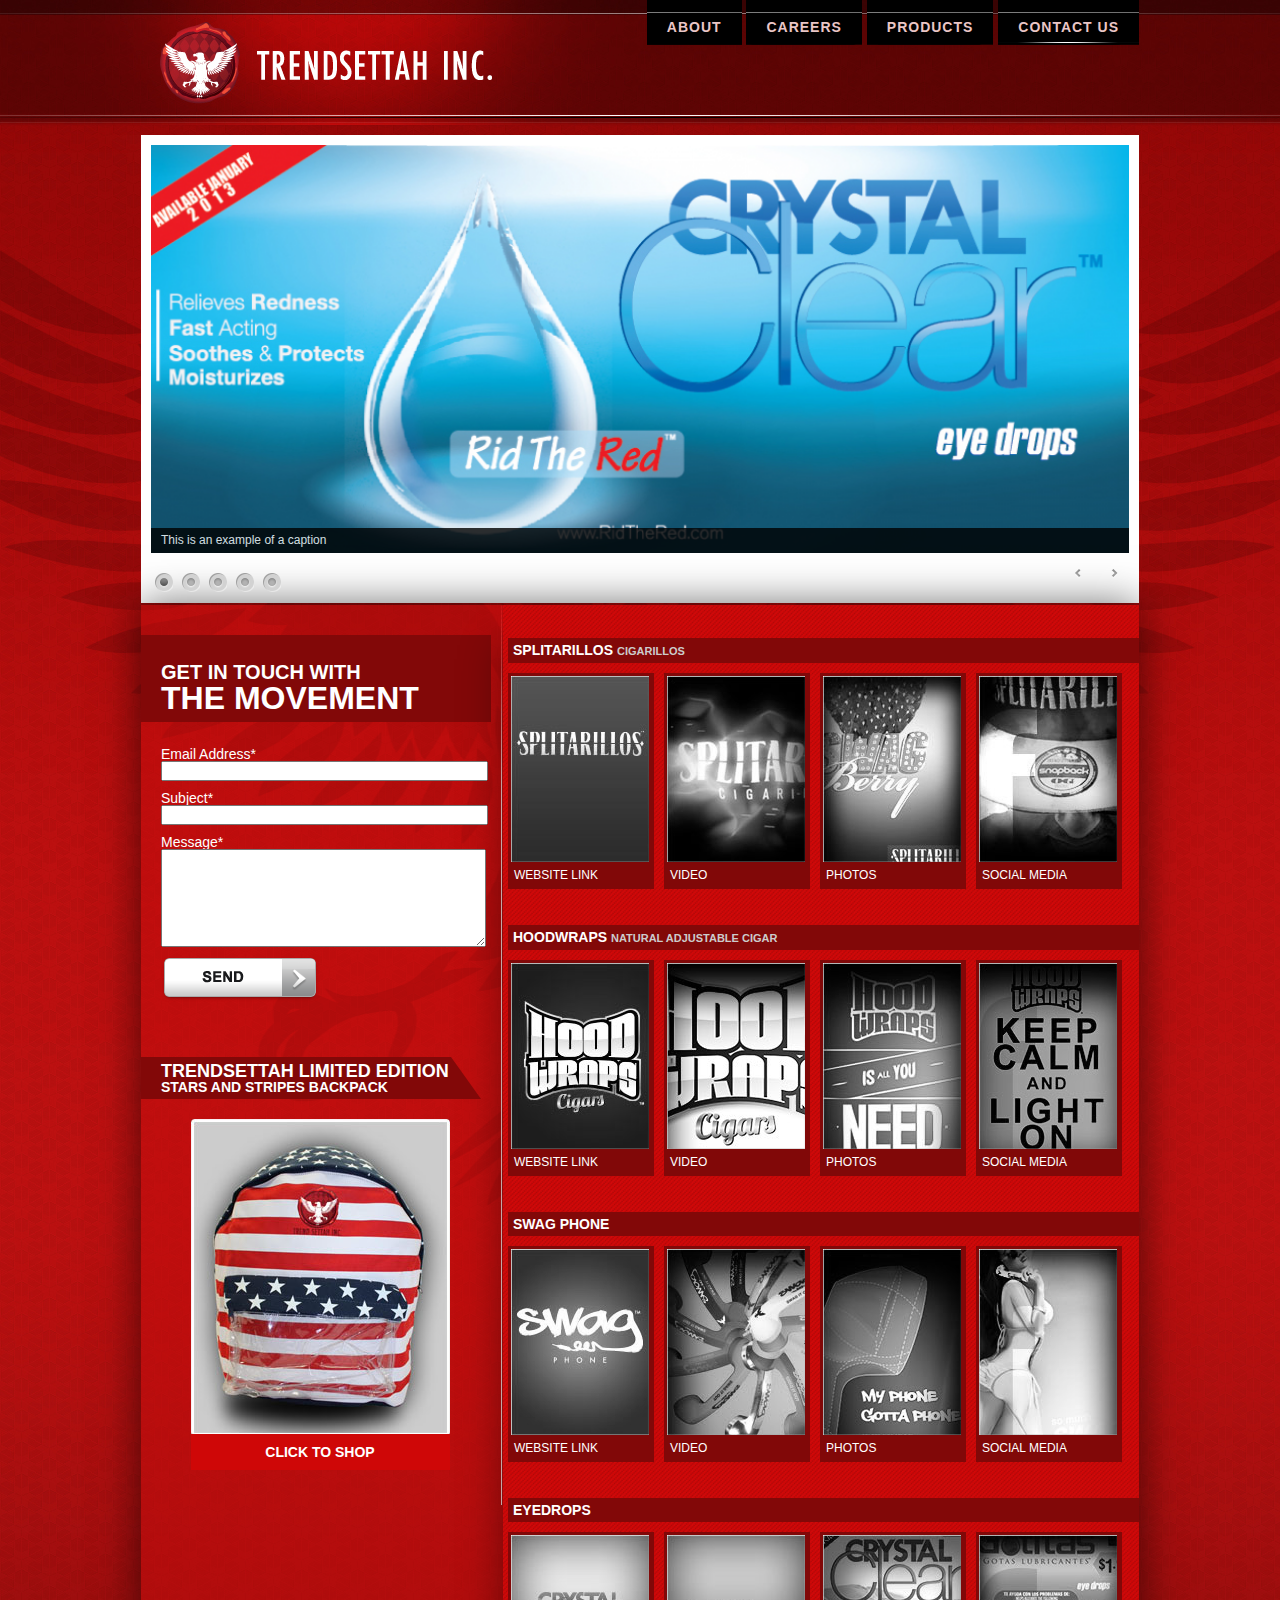
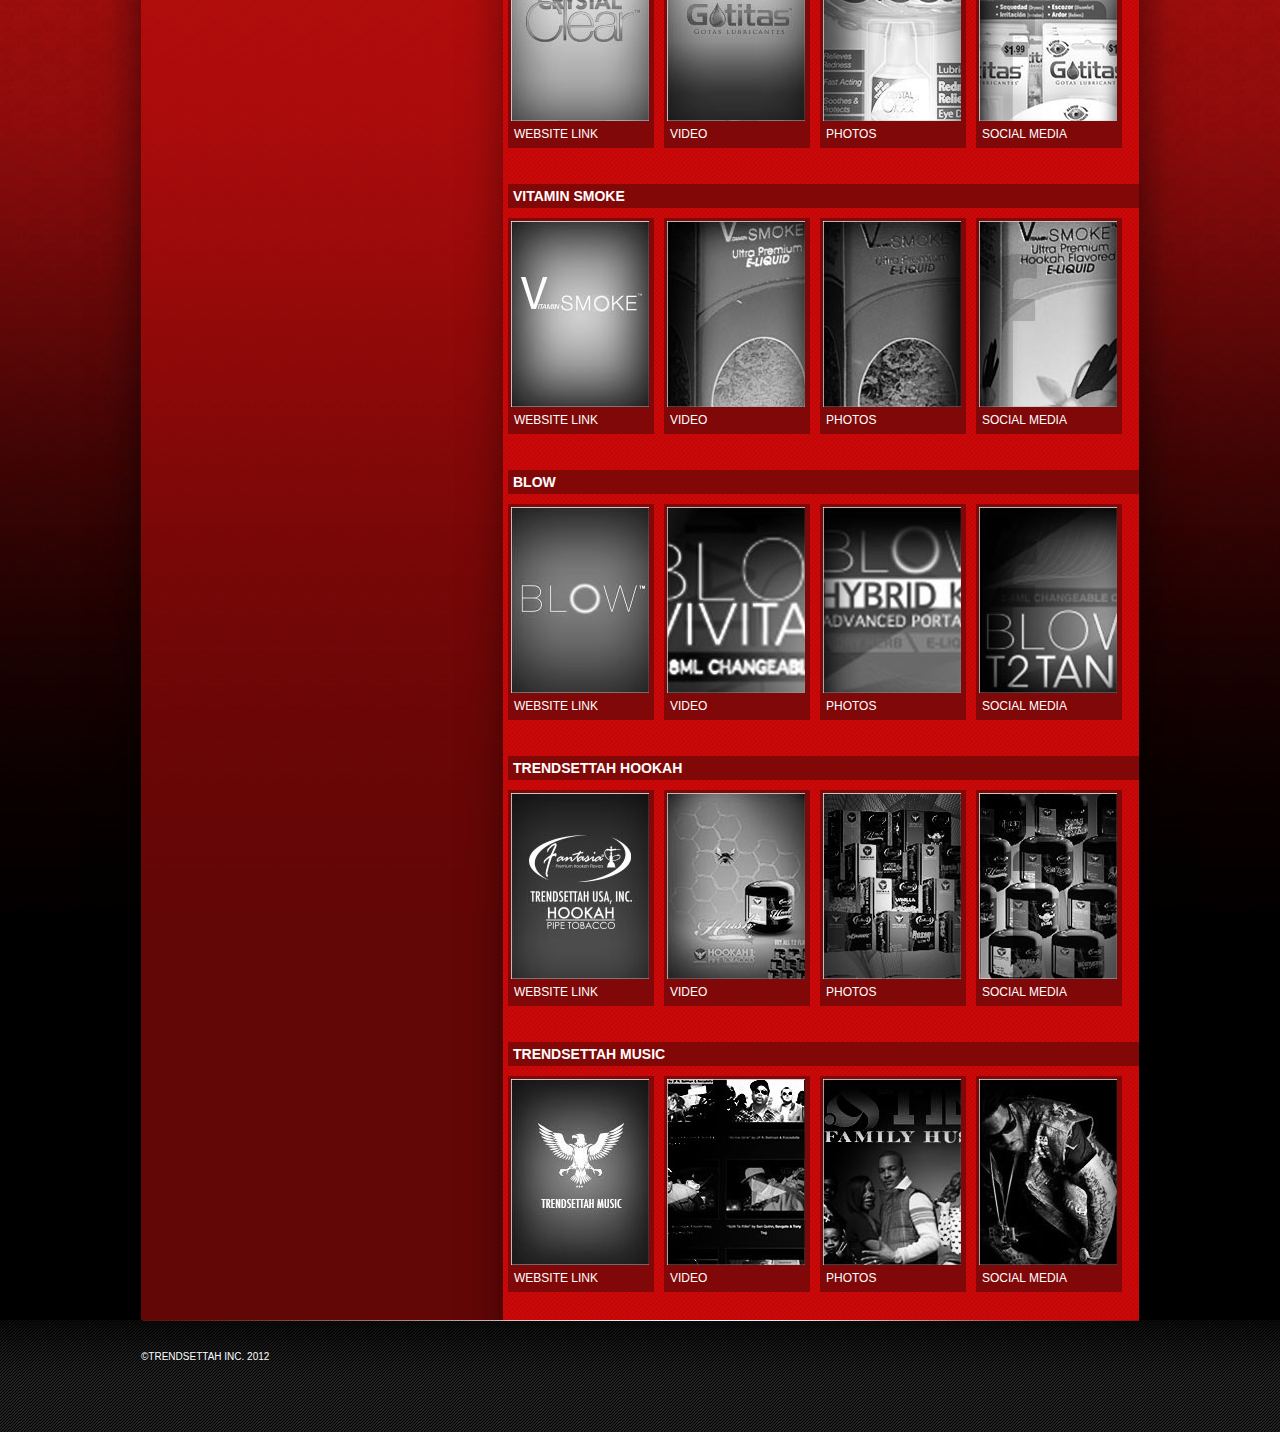
<file: contactus.html>
<!DOCTYPE html PUBLIC "-//W3C//DTD XHTML 1.0 Transitional//EN" "http://www.w3.org/TR/xhtml1/DTD/xhtml1-transitional.dtd">
<html xmlns="http://www.w3.org/1999/xhtml"> 
<head>
<title>TRENDSETTAH INC</title>
<meta http-equiv="Content-Type" content="text/html; charset=utf-8" />

<link rel="stylesheet" type="text/css" href="css/styles.css" media="all">
<link rel="stylesheet" type="text/css" href="css/styles_contactus.css" media="all">
<script type="text/javascript" src="js/jquery-1.9.0.min.js"></script>
<script type="text/javascript" src="js/jquery.nivo.slider.js"></script>
 	<link rel="stylesheet" href="css/themes/light/light.css" type="text/css" media="screen" />
    <!--link rel="stylesheet" href="css/themes/dark/dark.css" type="text/css" media="screen" />
    <link rel="stylesheet" href="css/default/default.css" type="text/css" media="screen" />
    <link rel="stylesheet" href="css/themes/bar/bar.css" type="text/css" media="screen" /-->
    <link rel="stylesheet" href="css/nivo-slider.css" type="text/css" media="screen" />
<script type="text/javascript">
$(window).load(function() {
	$('#slider').nivoSlider();
});
</script> 
<script type="text/javascript"> 
	// jQuery(".prod-thumbs img").css({"display":"none");
	
	// On window load. This waits until images have loaded which is essential
	jQuery(window).load(function(){
		
		// Fade in images so there isn't a color "pop" document load and then on window load
		jQuery(".prod-thumbs img").animate({opacity:1},100);
		
		// clone image
		jQuery('.prod-thumbs img').each(function(){
			var el = jQuery(this);
			el.css({"position":"absolute"}).wrap("<div class='img_wrapper' style='display: inline-block'>").clone().addClass('img_grayscale').css({"position":"absolute","z-index":"998","opacity":"0"}).insertBefore(el).queue(function(){
				var el = jQuery(this);
				el.parent().css({"width":this.width,"height":this.height});
				el.dequeue();
			});
			this.src = grayscale(this.src);
		});
		
		// Fade image 
		jQuery('.prod-thumbs img').mouseover(function(){
			jQuery(this).parent().find('img:first').stop().animate({opacity:1}, 100);
		})
		jQuery('.img_grayscale').mouseout(function(){
			jQuery(this).stop().animate({opacity:0}, 800);
		});		
	});
	
	// Grayscale w canvas method
	function grayscale(src){
        var canvas = document.createElement('canvas');
		var ctx = canvas.getContext('2d');
        var imgObj = new Image();
		imgObj.src = src;
		canvas.width = imgObj.width;
		canvas.height = imgObj.height; 
		ctx.drawImage(imgObj, 0, 0); 
		var imgPixels = ctx.getImageData(0, 0, canvas.width, canvas.height);
		for(var y = 0; y < imgPixels.height; y++){
			for(var x = 0; x < imgPixels.width; x++){
				var i = (y * 4) * imgPixels.width + x * 4;
				var avg = (imgPixels.data[i] + imgPixels.data[i + 1] + imgPixels.data[i + 2]) / 3;
				imgPixels.data[i] = avg; 
				imgPixels.data[i + 1] = avg; 
				imgPixels.data[i + 2] = avg;
			}
		}
		ctx.putImageData(imgPixels, 0, 0, 0, 0, imgPixels.width, imgPixels.height);
		return canvas.toDataURL();
    }
	    
</script> 
<script type="text/javascript"> 
function validateForm(){
	if (document.forms["contactform"]["from"].value==null || document.forms["contactform"]["from"].value==""){
		alert("You have not entered an email address, please try again");
		document.forms["contactform"]["from"].focus();
		return false;
	}
	
	if (echeck(document.forms["contactform"]["from"].value)==false){
		alert("You have not entered a valid email address, please try again");
		document.forms["contactform"]["from"].focus();
		return false
	}
	
	if (document.forms["contactform"]["subject"].value==null || document.forms["contactform"]["subject"].value==""){
		alert("You have not entered a subject, please try again");
		document.forms["contactform"]["subject"].focus();
		return false;
	}
	
	if (document.forms["contactform"]["message"].value==null || document.forms["contactform"]["message"].value==""){
		alert("You have not entered your message, please try again");
		document.forms["contactform"]["message"].focus();
		return false;
	}
}


function echeck(str) {
	var at="@"
	var dot="."
	var lat=str.indexOf(at)
	var lstr=str.length
	var ldot=str.indexOf(dot)
	if (str.indexOf(at)==-1){
	   return false
	}
	
	if (str.indexOf(at)==-1 || str.indexOf(at)==0 || str.indexOf(at)==lstr){
	   return false
	}
	
	if (str.indexOf(dot)==-1 || str.indexOf(dot)==0 || str.indexOf(dot)==lstr){
		return false
	}
	
	 if (str.indexOf(at,(lat+1))!=-1){
		return false
	 }
	
	 if (str.substring(lat-1,lat)==dot || str.substring(lat+1,lat+2)==dot){
		return false
	 }
	
	 if (str.indexOf(dot,(lat+2))==-1){
		return false
	 }
	
	 if (str.indexOf(" ")!=-1){
		return false
	 }
	
	 return true					
}
</script> 
</head>
<body OnLoad="document.contactform.from.focus();">
    <div id="wrapper">
    	<div class="w1">
			<div class="w2">
            	<!-- HEADER -->
                <header id="header">
                	<section class="header">
                        <section class="logo"><a href="home.html"><img src="images/blank.gif" /></a></section>
                        <section class="main-nav-box">
                            <nav id="main-nav">
                                <ul>
                                    <li><a href="about.html">About</a></li>
                                    <li><a href="careers.html">Careers</a></li>
                                    <li><a href="products.html">Products</a></li>
                                    <li class="active"><a href="contactus.html">Contact Us</a></li>
                                </ul>
                            </nav>
                        </section>
                    </section>
                </header><!-- / HEADER -->
                
                <!-- / MAIN --><div id="main">
                	<div class="eagle-bg">
                		<section id="main-section">
                            <section class="slider">
                            	<div class="slider-wrapper theme-light">
                                    <div id="slider" class="nivoSlider">
                                        <img src="images/timthumb1.png" data-thumb="images/timthumb1.png" alt="" title="This is an example of a caption"/>
                                        <img src="images/timthumb2.jpg" data-thumb="images/timthumb2.jpg" alt="" data-transition="slideInLeft" />
                                        <img src="images/timthumb3.jpg" data-thumb="images/timthumb3.jpg" alt="" title="#htmlcaption" />
                                        <img src="images/timthumb4.jpg" data-thumb="images/timthumb4.jpg" alt="" title="#htmlcaption" />
                                        <img src="images/timthumb5.jpg" data-thumb="images/timthumb5.jpg" alt="" title="#htmlcaption" />
                                    </div>
                                </div>
                            </section>
                            
                            <section class="content">
                                <section class="left-col left-float">
                                	<section class="left-col-lable-box">
                                        <h2>GET IN TOUCH WITH</h2>
                                        <h1>THE MOVEMENT</h1>                                        
                                    </section>
                                    <section class="left-col-content-text">
                                    <form name="contactform" method="post" action="send_form_email.php" class="contactusForm" onsubmit="return validateForm()">
                                    
                                        <label for="from">Email Address*</label>
                                        <input  type="text" name="from" maxlength="40">
                                        
                                        <label for="subject">Subject*</label>
                                        <input  type="text" name="subject" maxlength="40">
                                        
                                        <label for="message">Message*</label>
                                        <textarea  name="message" maxlength="1000" rows="6"></textarea>
                                        
                                        <input type="image" src="images/send-btn.png" alt="Submit" style="width:auto">
                                       
                                    </form>
                                    
                                    </section> 
                                    <section class="clear"></section>
                                    <br /><br /><br />
                                    <section class="left-col-shop">
                                        <section class="left-col-lable-box2">
                                        	<i></i>
                                            <h1>TRENDSETTAH LIMITED EDITION</h1>
                                            <h2>STARS AND STRIPES BACKPACK</h2>
                                        </section>
                                        <section class="left-col-shop-image left-center">
                                        	<img src="images/backpack_shop.jpg" />
                                        </section> 
                                        <section class="left-col-shop-link left-center">
                                        	<a href="shop_backpack.html">CLICK TO SHOP</a>
                                        </section> 
                                    </section>
                                </section>
                                
                                <section class="divider-col left-float"></section>
                                
                                
                                <section class="right-col left-float">
                                	<section class="right-col-lable-box">
                                        <h3>SPLITARILLOS <span style="font-size:11px; color:#CCC">CIGARILLOS</span></h3>
                                        
                                        <section class="prod-thumbs">
                                        	<a href="http://www.splitarillos.com" target="_blank"><img src="images/thumbs/img1.jpg" /></a>
                                            <article>WEBSITE LINK</article>
                                        </section>
                                        <section class="prod-thumbs">
                                        	<a href="http://www.splitarillos.com/video/" target="_blank"><img src="images/thumbs/img2.jpg" /></a>
                                            <article>VIDEO</article>
                                        </section>
                                        <section class="prod-thumbs">
                                        	<a href="https://www.facebook.com/Splitarillos.USA/photos_stream" target="_blank"><img src="images/thumbs/img3.jpg" /></a>
                                            <article>PHOTOS</article>
                                        </section>
                                        <section class="prod-thumbs">
                                        	<a href="https://www.facebook.com/Splitarillos.USA" target="_blank"><img src="images/thumbs/img4.jpg" /></a>
                                            <article>SOCIAL MEDIA</article>
                                        </section>
                                        <div class="clear"></div>
                                    </section>
                                    
                                    <section class="right-col-lable-box">
                                        <h3>HOODWRAPS <span style="font-size:11px; color:#CCC">NATURAL ADJUSTABLE CIGAR</span></h3>
                                        <section class="prod-thumbs">
                                        	<a href="http://www.hoodwrapsusa.com/" target="_blank"><img src="images/thumbs/img5.jpg" /></a>
                                            <article>WEBSITE LINK</article>
                                        </section>
                                        <section class="prod-thumbs">
                                        	<a href="http://www.youtube.com/HoodWrapsusa" target="_blank"><img src="images/thumbs/img6.jpg" /></a>
                                            <article>VIDEO</article>
                                        </section>
                                        <section class="prod-thumbs">
                                        	<a href="https://www.facebook.com/hoodwraps.usa/photos_stream" target="_blank"><img src="images/thumbs/img7.jpg" /></a>
                                            <article>PHOTOS</article>
                                        </section>
                                        <section class="prod-thumbs">
                                        	<a href="https://www.facebook.com/hoodwraps.usa" target="_blank"><img src="images/thumbs/img8.jpg" /></a>
                                            <article>SOCIAL MEDIA</article>
                                        </section>
                                        <div class="clear"></div>
                                    </section>

                                    <section class="right-col-lable-box">
                                        <h3>SWAG PHONE</h3>
                                        <section class="prod-thumbs">
                                        	<a href="http://www.swagphone.myshopify.com/" target="_blank"><img src="images/thumbs/img9.jpg" /></a>
                                            <article>WEBSITE LINK</article>
                                        </section>
                                        <section class="prod-thumbs">
                                        	<a href="http://www.youtube.com/watch?v=Tro6CHHgKc4" target="_blank"><img src="images/thumbs/img10.jpg" /></a>
                                            <article>VIDEO</article>
                                        </section>
                                        <section class="prod-thumbs">
                                        	<a href="http://www.swagphone.myshopify.com/collections/throwback" target="_blank"><img src="images/thumbs/img11.jpg" /></a>
                                            <article>PHOTOS</article>
                                        </section>
                                        <section class="prod-thumbs">
                                        	<a href="https://www.facebook.com/swagphoneusa" target="_blank"><img src="images/thumbs/img12.jpg" /></a>
                                            <article>SOCIAL MEDIA</article>
                                        </section>
                                        <div class="clear"></div>
                                    </section>

                                    <section class="right-col-lable-box">
                                        <h3>EYEDROPS</h3>
                                        <section class="prod-thumbs">
                                        	<a href="http://www.ridthered.com" target="_blank"><img src="images/thumbs/img13.jpg" /></a>
                                            <article>WEBSITE LINK</article>
                                        </section>
                                        <section class="prod-thumbs">
                                        	<a href="underconstruction.html" target="_blank" onClick="alert('UNDER CONTRACTION!\n\nPlease visit us again soon.'); return false;"><img src="images/thumbs/img14.jpg" /></a>
                                            <article>VIDEO</article>
                                        </section>
                                        <section class="prod-thumbs">
                                        	<a href="underconstruction.html" target="_blank" onClick="alert('UNDER CONTRACTION!\n\nPlease visit us again soon.'); return false;"><img src="images/thumbs/img15.jpg" /></a>
                                            <article>PHOTOS</article>
                                        </section>
                                        <section class="prod-thumbs">
                                        	<a href="underconstruction.html" target="_blank" onClick="alert('UNDER CONTRACTION!\n\nPlease visit us again soon.'); return false;"><img src="images/thumbs/img16.jpg" /></a>
                                            <article>SOCIAL MEDIA</article>
                                        </section>
                                        <div class="clear"></div>
                                    </section>

                                    <section class="right-col-lable-box">
                                        <h3>VITAMIN SMOKE</h3>
                                        <section class="prod-thumbs">
                                        	<a href="http://www.vitaminsmoke.com" target="_blank"><img src="images/thumbs/img17.jpg" /></a>
                                            <article>WEBSITE LINK</article>
                                        </section>
                                        <section class="prod-thumbs">
                                        	<a href="http://www.youtube.com/vitaminvapour" target="_blank"><img src="images/thumbs/img18.jpg" /></a>
                                            <article>VIDEO</article>
                                        </section>
                                        <section class="prod-thumbs">
                                        	<a href="https://www.facebook.com/vitaminsmoke/photos_stream" target="_blank"><img src="images/thumbs/img19.jpg" /></a>
                                            <article>PHOTOS</article>
                                        </section>
                                        <section class="prod-thumbs">
                                        	<a href="https://www.facebook.com/vitaminsmoke" target="_blank"><img src="images/thumbs/img20.jpg" /></a>
                                            <article>SOCIAL MEDIA</article>
                                        </section>
                                        <div class="clear"></div>
                                    </section>
                                    
                                    <section class="right-col-lable-box">
                                        <h3>BLOW</h3>
                                        <section class="prod-thumbs">
                                        	<a href="https://www.blowhookah.com/" target="_blank"><img src="images/thumbs/img21.jpg" /></a>
                                            <article>WEBSITE LINK</article>
                                        </section>
                                        <section class="prod-thumbs">
                                        	<a href="http://www.youtube.com/vitaminvapour" target="_blank"><img src="images/thumbs/img22.jpg" /></a>
                                            <article>VIDEO</article>
                                        </section>
                                        <section class="prod-thumbs">
                                        	<a href="https://www.facebook.com/vitaminsmoke/photos_stream" target="_blank"><img src="images/thumbs/img23.jpg" /></a>
                                            <article>PHOTOS</article>
                                        </section>
                                        <section class="prod-thumbs">
                                        	<a href="https://www.facebook.com/vitaminsmoke" target="_blank"><img src="images/thumbs/img24.jpg" /></a>
                                            <article>SOCIAL MEDIA</article>
                                        </section>
                                        <div class="clear"></div>
                                    </section>
                                    
                                    <section class="right-col-lable-box">
                                        <h3>TRENDSETTAH HOOKAH</h3>
                                        <section class="prod-thumbs">
                                        	<a href="https://www.blowhookah.com/blow-hookah/" target="_blank"><img src="images/thumbs/img25.jpg" /></a>
                                            <article>WEBSITE LINK</article>
                                        </section>
                                        <section class="prod-thumbs">
                                        	<a href="http://www.youtube.com/vitaminvapour" target="_blank"><img src="images/thumbs/img26.jpg" /></a>
                                            <article>VIDEO</article>
                                        </section>
                                        <section class="prod-thumbs">
                                        	<a href="https://www.facebook.com/vitaminsmoke/photos_stream" target="_blank"><img src="images/thumbs/img27.jpg" /></a>
                                            <article>PHOTOS</article>
                                        </section>
                                        <section class="prod-thumbs">
                                        	<a href="https://www.facebook.com/vitaminsmoke" target="_blank"><img src="images/thumbs/img28.jpg" /></a>
                                            <article>SOCIAL MEDIA</article>
                                        </section>
                                        <div class="clear"></div>
                                    </section>
                                    
                                    <section class="right-col-lable-box">
                                        <h3>TRENDSETTAH MUSIC</h3>
                                        <section class="prod-thumbs">
                                        	<a href="http://www.trendsettahmusic.com" target="_blank"><img src="images/thumbs/img29.jpg" /></a>
                                            <article>WEBSITE LINK</article>
                                        </section>
                                        <section class="prod-thumbs">
                                        	<a href="http://www.youtube.com/TSettahMusic" target="_blank"><img src="images/thumbs/img30.jpg" /></a>
                                            <article>VIDEO</article>
                                        </section>
                                        <section class="prod-thumbs">
                                        	<a href="https://www.facebook.com/TrendSettahMusic/photos_stream" target="_blank"><img src="images/thumbs/img31.jpg" /></a>
                                            <article>PHOTOS</article>
                                        </section>
                                        <section class="prod-thumbs">
                                        	<a href="https://www.facebook.com/TrendSettahMusic" target="_blank"><img src="images/thumbs/img32.jpg" /></a>
                                            <article>SOCIAL MEDIA</article>
                                        </section>
                                        <div class="clear"></div>
                                    </section>
                                </section>
                                <div class="clear"></div>
                            </section>
                            <section class="footer-divider"></section>
                		</section>
                        
                    </div>
                </div><!-- / MAIN -->
				
                <!-- FOOTER --><footer id="footer">
                    <footer class="footer-divider"></footer>
                    <footer class="footer-copyright">©TRENDSETTAH INC. 2012</footer>
                </footer><!-- / FOOTER -->
            </div>
    	</div>            
    </div>
</body>
</html>
</file>
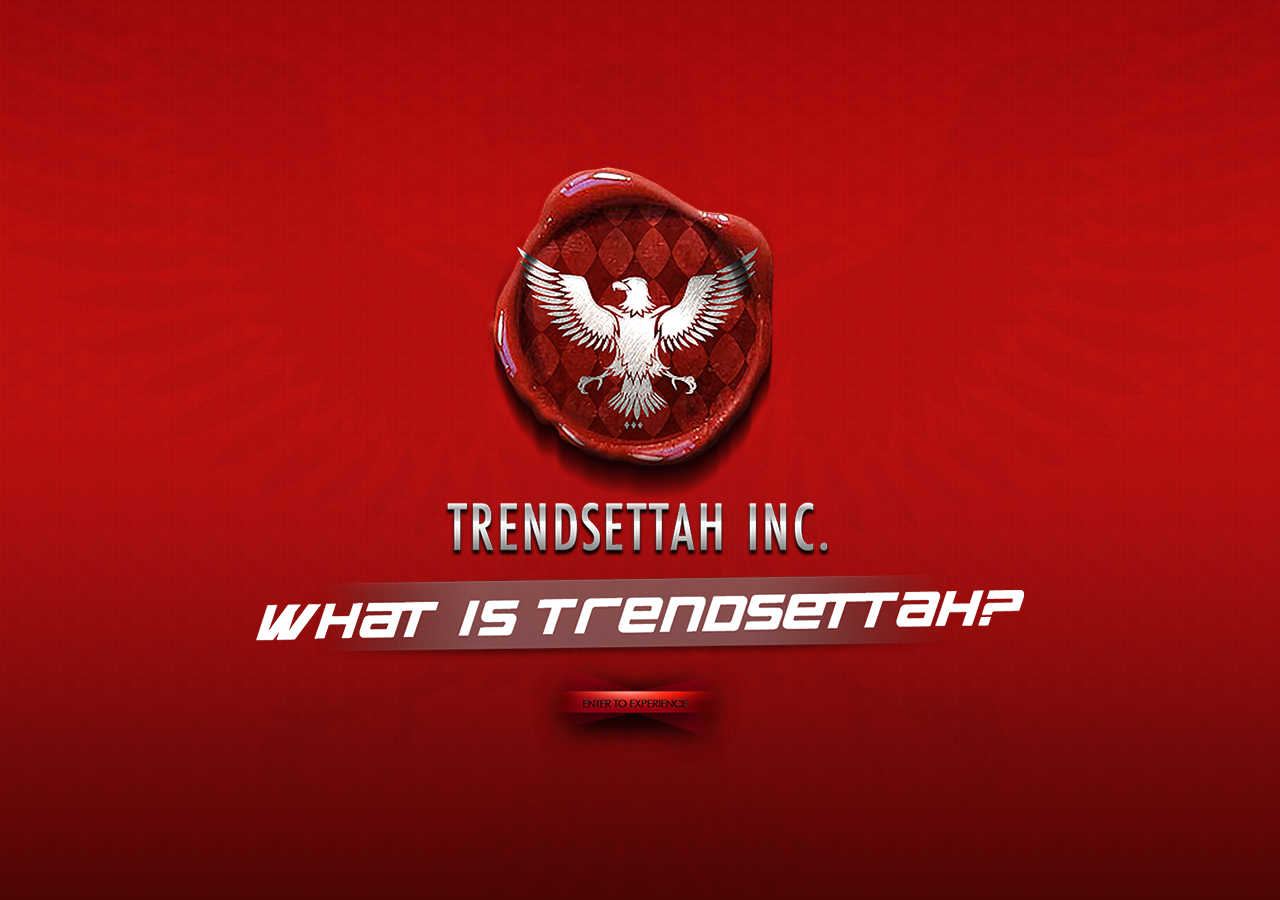
<file: splash.html>
<!DOCTYPE html PUBLIC "-//W3C//DTD XHTML 1.0 Transitional//EN" "http://www.w3.org/TR/xhtml1/DTD/xhtml1-transitional.dtd">
<html xmlns="http://www.w3.org/1999/xhtml">
<head>
<title>TRENDSETTAH INC</title>
<meta http-equiv="Content-Type" content="text/html; charset=utf-8" />
<link rel="stylesheet" type="text/css" href="css/styles.css" media="all">
<script src="js/jquery.min.js" type="text/javascript"></script> 
<script type="text/javascript"> 
	// $(".prod-thumbs img").css({"display":"none");
	
	// On window load. This waits until images have loaded which is essential
	$(window).load(function(){
		
		// Fade in images so there isn't a color "pop" document load and then on window load
		$(".prod-thumbs img").animate({opacity:1},100);
		
		// clone image
		$('.prod-thumbs img').each(function(){
			var el = $(this);
			el.css({"position":"absolute"}).wrap("<div class='img_wrapper' style='display: inline-block'>").clone().addClass('img_grayscale').css({"position":"absolute","z-index":"998","opacity":"0"}).insertBefore(el).queue(function(){
				var el = $(this);
				el.parent().css({"width":this.width,"height":this.height});
				el.dequeue();
			});
			this.src = grayscale(this.src);
		});
		
		// Fade image 
		$('.prod-thumbs img').mouseover(function(){
			$(this).parent().find('img:first').stop().animate({opacity:1}, 100);
		})
		$('.img_grayscale').mouseout(function(){
			$(this).stop().animate({opacity:0}, 800);
		});		
	});
	
	// Grayscale w canvas method
	function grayscale(src){
        var canvas = document.createElement('canvas');
		var ctx = canvas.getContext('2d');
        var imgObj = new Image();
		imgObj.src = src;
		canvas.width = imgObj.width;
		canvas.height = imgObj.height; 
		ctx.drawImage(imgObj, 0, 0); 
		var imgPixels = ctx.getImageData(0, 0, canvas.width, canvas.height);
		for(var y = 0; y < imgPixels.height; y++){
			for(var x = 0; x < imgPixels.width; x++){
				var i = (y * 4) * imgPixels.width + x * 4;
				var avg = (imgPixels.data[i] + imgPixels.data[i + 1] + imgPixels.data[i + 2]) / 3;
				imgPixels.data[i] = avg; 
				imgPixels.data[i + 1] = avg; 
				imgPixels.data[i + 2] = avg;
			}
		}
		ctx.putImageData(imgPixels, 0, 0, 0, 0, imgPixels.width, imgPixels.height);
		return canvas.toDataURL();
    }
	    
</script> 
</head>
<body>
    <div id="splash-wrapper">
    	<div class="splash-logo"><a href="#"><img src="images/splash-logo.png" alt=""></a></div>
    	<img src="images/splash.jpg" alt="">
    </div>
</body>
</html>
</file>
<file: css/styles.css>
@font-face{
	font-family: 'myriadpro-semibold';
	src:url('../font/myriadpro-semibold.eot');
	src:url('../font/myriadpro-semibold.eot?#iefix') format('embedded-opentype'),
		url('../font/myriadpro-semibold.woff') format('woff'),
		url('../font/myriadpro-semibold.ttf') format('truetype'),
		url('../font/myriadpro-semibold.svg#MyriadProSemibold') format('svg');
}
@font-face{
	font-family: 'MyriadPro-Regular';
	src:url('../font/MyriadPro-Regular.eot');
	src:url('../font/MyriadPro-Regular.eot?#iefix') format('embedded-opentype'),
		url('../font/MyriadPro-Regular.woff') format('woff'),
		url('../font/MyriadPro-Regular.ttf') format('truetype'),
		url('../font/MyriadPro-Regular.svg#MyriadPro-Regular') format('svg');
}
@font-face{
	font-family: 'helveticaltstd-boldcond';
	src:url('../font/helveticaltstd-boldcond.eot');
	src:url('../font/helveticaltstd-boldcond.eot?#iefix') format('embedded-opentype'),
		url('../font/helveticaltstd-boldcond.woff') format('woff'),
		url('../font/helveticaltstd-boldcond.ttf') format('truetype'),
		url('../font/helveticaltstd-boldcond.svg#HelveticaLTStdCondBold') format('svg');
}
@font-face{
	font-family: 'helveticaneueltstd-mdcn';
	src:url('../font/helveticaneueltstd-mdcn.eot');
	src:url('../font/helveticaneueltstd-mdcn.eot?#iefix') format('embedded-opentype'),
		url('../font/helveticaneueltstd-mdcn.woff') format('woff'),
		url('../font/helveticaneueltstd-mdcn.ttf') format('truetype'),
		url('../font/helveticaneueltstd-mdcn.svg#HelveticaNeueLTStdMedCnRg') format('svg');
}
body{
	margin:0;
	color:#000;
	background:#000 url(../images/main_bg.jpg) left top repeat-x;
	font:12px/15px Arial, Helvetica, sans-serif;
	/*background:#f2e9da;*/
	min-width:980px;
}
img{
	border:none;
}
a{
	text-decoration:none;
	color:#00f;
}
a:hover{
	text-decoration:underline;
}
input,
textarea,
select{
	font:100% Arial, Helvetica, sans-serif;
	vertical-align:middle;
	color:#000;
}
a:focus,
input:focus,
textarea:focus,
select:focus{
	outline:none;
}
form,fieldset{
	margin:0;
	padding:0;
	border-style:none;
}
q{
	quotes:none;
}
q:before{
	content:''
}
q:after{
	content:''
}
article,
aside,
footer,
header,
nav,
section{
	display:block;
}
/* headings */ 
h1{
	font:30px/34px Arial, Helvetica, sans-serif;
	margin:0 0 15px;
}
h2{
	font-size:36px;
	line-height:40px;
	font-weight:normal;
	margin:0 0 15px;
}
h3{
	font-size:15px;
	line-height:19px;
	margin:0 0 15px;
}
h4{
	font-size:16px;
	line-height:20px;
	margin:0 0 15px;
}
h5{
	font-size:12px;
	line-height:16px;
	margin:0 0 15px;
}
h6{
	font-size:10px;
	line-height:14px;
	margin:0 0 10px;
}
/* end headings */
/* wrappers */ 
#wrapper{
	width:100%;
	overflow:hidden;
	position:relative;
}
#splash-wrapper{
  position: fixed; 
  top: -50%; 
  left: -50%; 
  width: 200%; 
  height: 200%;
}
#splash-wrapper img {
  position: absolute; 
  top: 0; 
  left: 0; 
  right: 0; 
  bottom: 0; 
  margin: auto; 
  min-width: 50%;
  min-height: 50%;
}
.splash-logo{
	background: url('../images/splash-logo.png') no-repeat 0 0;
	width:768px;
	height:628px;
	position:absolute;
	left:50%;
	top:50%;
	margin-left:-384px;
	margin-top:-314px;
	z-index:998;
}
.w1{
	position:relative;
	float:left;
	left:50%;
	width:100%;
}
.w2{
	position:relative;
	float:left;
	left:-50%;
	width:100%;
}
/* end wrappers */
/* header */ 
#header{
	position:relative;
	z-index:100;
	width:100%;
	height:125px;
	background: url(../images/header_background.jpg)center top no-repeat;
}
.header{
	position:relative;
	z-index:100;
	width:998px;
	height:125px;
	margin:0 auto;
}
#header .main-nav-box{
	width:600px;
	margin:0 auto;
	padding:0;
	float:right;
}
#header .main-nav-box .main-nav{
	margin:0;
	padding:0;	
}

#header .top{
	width:100%;
	height:10px;
	margin:0 auto;
	overflow:hidden;
	/*padding:12px 7px 13px;*/
	/*background-color:#390303;	*/
}
#header .top .contact-info{
	float:right;
}
#header .top .contact-info address{
	float:left;
	margin:0;
	font-style:normal;
	color:#dedede;
	font-size:12px;
	line-height:16px;
	text-shadow:0 1px #66686a;
	padding:0 1px 0 0;
}
#header .top .contact-info dl{
	float:left;
	margin:0;
	font-size:12px;
	line-height:16px;
	text-shadow:0 1px #66686a;
	color:#dedede;
}
#header .top .contact-info dt{
	float:left;
	padding:0 3px 0 15px;
	background:url(../images/bullet-01.png) no-repeat 6px 6px;
}
#header .top .contact-info dd{
	float:left;
	margin:0;
}
#header .holder{
	background:url(../images/bg-header-holder.png) repeat;
}
#header .frame{
	max-width:998px;
	margin:0 auto;
	padding:0 2px 0 0;
}
#header .frame:after{
	content:'';
	display:block;
	clear:both;
}
#header .logo{
	width:338px;
	height:80px;
	text-indent:-9999px;
	overflow:hidden;
	background:url(../images/blank.gif) no-repeat;
	float:left;
	margin:21px 18px 21px;
}
#header .logo a{
	display:block;
	height:100%;
}
#header .slogan{
	float:left;
	color:#feffff;
	text-shadow:0 1px #211b17;
	padding:23px 0 0;
	letter-spacing:1px;
	font:14px/16px Arial, Helvetica, sans-serif;
	text-transform:uppercase;
}
#header .slogan span{
	display:block;
	padding:0 0 0 44px;
}
#main-nav{
	float:right;
}
#main-nav ul{
	margin-top:20px;
	padding:0;
	list-style:none;
	color:#fff;
	font-family:Arial, Helvetica, sans-serif;
	text-transform:uppercase;
	letter-spacing:1px;
	font-size:14px;
	font-weight:bold;
}
#main-nav ul li{
	margin:0;
	padding:0;
	display:inline;
	padding:20px 20px 10px;
	background:#000 url(../images/nav-bg2.png) center center no-repeat;
	cursor:pointer;
}
#main-nav ul li.active{
	margin:0;
	padding:0;
	display:inline;
	padding:20px 20px 10px;
	background:#000 url(../images/nav-bg.png) center center no-repeat;
	color:#fff;
}
#main-nav ul li:hover{
	margin:0;
	padding:0;
	display:inline;
	padding:20px 20px 10px;
	background:#000 url(../images/nav-bg.png) center center no-repeat;
	color:#fff;
}
#main-nav ul li a, #main-nav ul li a:link{
	color:#eac6c6;
}
#main-nav ul li a:active, #main-nav ul li a:hover{
	color:#fff;
	text-decoration:none;
}

/*#top_nav{
	float:right;
	list-style:none;
	margin:0 0 0 -10px;
	padding:0;
}
#top_nav li{
	vertical-align:top;
	float:left;
	padding:0 0 0 9px;
	font:16px/75px Arial, Helvetica, sans-serif;
}
#top_nav a{
	float:left;
	padding:0 5px;
	color:#fff;
	text-shadow:0 1px #261f1b;
	background:url(../images/blank.gif) repeat;
}
#top_nav li:hover a,
#top_nav .current a{
	text-decoration:none;
	color:#f2d9bf;
	text-shadow:0 1px #332621;
	background:url(../images/bg-nav-hover.png) repeat;
}
#top_nav ul{
	position:absolute;
	top:44px;
	left:8px !important;
	list-style:none;
	margin:0;
	padding:0;
	width:169px !important;
	text-transform:none;
	font-size:12px;
	-webkit-box-shadow:none !important;
	-moz-box-shadow:none !important;
	box-shadow:none !important;
}
#top_nav ul ul{
	left:100% !important;
	top:0 !important;
}
#top_nav ul li,
#top_nav ul li:first-child{
	float:none;
	letter-spacing:0;
	padding:0 !important;
	line-height:39px;
	vertical-align:top;
	background:none !important;
}
#nav ul ul li a{
	float:none;
	display:block;
	color:#fff;
	background:url(../images/bg-header-holder.png) repeat;
}
#top_nav li:hover ul a,
#top_nav .current ul a{
	color:#fff;
	text-shadow:0 1px #261f1b;
	background:url(../images/bg-header-holder.png) repeat;
}
#top_nav ul li:hover a{
	color:#f2d9bf;
	text-shadow:0 1px #332621;
	background:url(../images/bg-nav-hover-drop.png) repeat;
}
#top_nav ul li:hover ul a{
	color:#fff;
	text-shadow:0 1px #261f1b;
	background:url(../images/bg-header-holder.png) repeat;
}
#top_nav ul ul li:hover a{
	color:#f2d9bf;
	text-shadow:0 1px #332621;
	background:url(../images/bg-nav-hover-drop.png) repeat;
}
#nav > ul > li > a{
	padding:0 5px !important;
}*/
/* end header */
/* main */ 
#main{
	position:relative;
	overflow:hidden;
	margin:0 auto;
	width:100%;
	
}
.eagle-bg{
	height:100%;
	width:100%;
	background:url(../images/eagle.png) center top no-repeat;
}

#main-section{
	width:998px;
	margin:0 auto;
	padding:0;
}

#main-section .slider{
	height:460px;
	margin:10px 0;
	padding:0;
	background:rgba(255,255,255,1);
}

#main-section .content{
	margin:10px 0 0 0;
	padding:0;
	background: rgba(198,11,11,0.5);
	filter:progid:DXImageTransform.Microsoft.gradient(startColorstr=#c60b0b, endColorstr=#c60b0b);
    /* For IE 8*/
    -ms-filter: "progid:DXImageTransform.Microsoft.gradient(startColorstr=#c60b0b, endColorstr=#c60b0b)";
	overflow:hidden;
	position:relative;
	webkit-box-shadow: 0px 0px 40px rgba(0,0,0,0.6);
	   moz-box-shadow: 0px 0px 40px rgba(0,0,0,0.6);
	       box-shadow: 0px 0px 40px rgba(0,0,0,0.6);
	min-height:800px;
	max-height:3000px;
}

.left-float{
	float:left;	
}

.left-center
{
	margin-left:auto;
 	margin-right:auto;
}
 
.left-col{
	width:358px;
	max-height:3000px;
	min-height:820px;
	margin:0;
	padding:0 0 0 0;
	/*background: rgba(154,18,18,0.2);
	-webkit-box-shadow: 0px 0px 40px rgba(0,0,0,0.6) inset;
	   moz-box-shadow: 0px 0px 40px rgba(0,0,0,0.6) inset;
	       box-shadow: -10px 0px 40px rgba(0,0,0,0.4) inset;*/
}
.divider-col{
	width:4px;
	max-height:3000px;
	min-height:900px;
	background:url(../images/content-divider.jpg) center top no-repeat;
}
.right-col{
	width:636px;
	margin:0;
	padding:0 0 20px 0;
	background:url(../images/content-bg.jpg) left top repeat;
	min-height:900px;
	max-height:3000px;
	webkit-box-shadow: 0px 40px 40px rgba(0,0,0,0.4);
	   moz-box-shadow: 0px 40px 40px rgba(0,0,0,0.4);
	       box-shadow: 0px 40px 40px rgba(0,0,0,0.4);
}

.left-col-lable-box{
	width:330px;	
	margin-top:30px;
	margin-bottom:25px;
	padding: 30px 0 15px 20px;
	background:#820808;
	color:#FFF;
}
.left-col-prod-det{
	width:100%;
	margin:0;
	padding:0;
	color:#FFF;
}
.left-col-prod-det > h1{
	width:auto;	
	margin:20px 0;
	padding: 10px;
	background:#820808;
	color:#FFF;
	font-size:18px;
	line-height:18px;
	font-weight:bold;
}
.prod-det-price{
	color:#fcdb00;
	font-size:85px;
	padding:10px;
	text-align:center;
	font-weight:bold;
	line-height:85px;
	font-family: "Trebuchet MS", Arial, Helvetica, sans-serif;
}
.prod-det-price sup{
	font-size:35px;
}
.prod-form{
	margin:10px 0 20px;
	padding:0;
	list-style:none;
	text-align:center;
	font-size:14px;
	font-weight:bold;
}
.prod-form li input{
	width:50px;
	padding:7px;
	background:#7f0303;
	border:transparent;
	-webkit-box-shadow:0 1px 5px rgba(0,0,0,0.3) inset, 0 0px 1px rgba(255,255,255,0.3);
	   -moz-box-shadow:0 1px 5px rgba(0,0,0,0.3) inset, 0 0px 1px rgba(255,255,255,0.3);
	        box-shadow:0 1px 5px rgba(0,0,0,0.3) inset, 0 0px 1px rgba(255,255,255,0.3);
	border-radius:3px;
}
.prod-form li{
	margin:0;
	padding:0 5px 0 0;
	list-style:none;
	display:inline-block;
}
.prod-form li button{
	border:3px;
	background:url(../images/addtocart.png) center center no-repeat;
	padding:19px 76px;
	overflow:hidden;
	text-indent:-9999px;
}
.left-col-prod-det > article{
	margin:10px 20px;
	padding:10px;
	width:auto;
	background:#d00707;
	line-height:18px;
}
.prod-det-thumb img{
	width:90px;
	height:90px;
}
.clearfix:after{clear:both;content:".";display:block;font-size:0;height:0;line-height:0;visibility:hidden;}
.clearfix{display:block;zoom:1}


ul#thumblist{display:block;}
ul#thumblist li{float:left;margin-right:2px;list-style:none;}
ul#thumblist li a{display:block;border:1px solid #CCC;}
ul#thumblist li a.zoomThumbActive{
    border:1px solid red;
}

.jqzoom{

	text-decoration:none;
	float:left;
}


.left-col-shop{
	width:100%;
	font:10px Arial, Helvetica, sans-serif;
	color:#FFF;
	min-height:100%;
}

.left-col-lable-box2{
	width:290px;	
	padding-left:20px;
	font-family:Arial, Helvetica, sans-serif;
	background:#820808;
	color:#FFF;
	position:relative;
}

.left-col-lable-box2 > i{
	position:absolute;
	right:-30px;
	border-color: transparent transparent #820808 transparent;
	border-style: solid;
	border-width: 0 30px 42px 0;
}

.left-col-content-text{
	width:323px;	
	margin-bottom:20px;
	padding-left:20px;
	font:14px 'MyriadPro-Regular', Arial, Helvetica, sans-serif;
	color:#FFF;
}

.left-col-lable-box h1{
	font-weight:bold;
	font-size:32px;
	line-height:18px;
	margin:0;
	padding:5px 0 0 0;
}

.left-col-lable-box h2{
	font-weight:bold;
	font-size:20px;
	line-height:14px;
	margin:0;
	padding:0 0 5px 0;
}

.left-col-lable-box2 h1{
	font-weight:bold;
	font-size:18px;
	line-height:18px;
	margin:0;
	padding:5px 0 0 0;
}

.left-col-lable-box2 h2{
	font-weight:bold;
	font-size:14px;
	line-height:14px;
	margin:0;
	padding:0 0 5px 0;
}

.left-col-shop-image{
	width:259px;
	margin-top:20px;
	width:259px;
}

.left-col-shop-link{
	width:259px;
	background:#cf0707;
	font:14px Arial, Helvetica, sans-serif;
	font-weight:bold;
	text-align:center;
	color:#FFF;
	padding: 10px 0;
	
}

.left-col-shop-link a:link, .left-col-shop-link a:visited, .left-col-shop-link a:active {
	color:#FFF;
	text-decoration:none;
}

.left-col-shop-link a:hover{
	color:#FFF;
	text-decoration:underline;
}

.right-col-lable-box{
	width:auto;	
	padding: 3px 0px 3px 5px;
	font-family:Arial, Helvetica, sans-serif;
	color:#FFF;
	position:relative;
	margin: 30px 0 5px 0;
}

.right-col-lable-box h3{
	font-weight:bold;
	font-size:14px;
	line-height:14px;
	margin:0 0 10px 0;
	padding:5px;
	background:#820808;
}
.prod-thumbs{
	width:140px;
	height:auto;
	background:#810808;
	padding:3px;
	float:left;
	margin-right:10px;
}

.prod-thumbs.first {
	clear: left;
	margin-left: 0;
}

.prod-thumbs img{
	opacity:0;
}

.prod-thumbs article{
	padding:6px 3px 3px 3px;
}

/*===== Product Destails =====*/
.large-prod-img{
	width:582px;
	height:712px;
	background:#fff;
	opacity:1 !important;
	margin:30px auto;
	border:4px solid #fff;
	-webkit-border-radius:3px;
	   -moz-border-radius:3px;
	       -border-radius:3px;
}

.clear{
	clear:both;
	margin:0;
	padding:0;
}
.right-col-lable-box h4{
	font-weight:bold;
	font-size:11px;
	line-height:11px;
	margin:0;
	padding:5px 0 0 0;
}

/***********/
#main .visual{
	position:relative;
	z-index:60;
	overflow:hidden;
}
#main .visual .holder{
	max-width:960px;
	margin:0 auto;
	padding:188px 19px 0 21px;
	position:relative;
}
#main .visual .holder:after{
	content:'';
	display:block;
	clear:both;
}
#main .visual .search,
#main .main-block .search{
	float:right;
	width:258px;
	position:relative;
	padding:12px 16px;
	border:solid 1px #403636;
	-webkit-border-radius:11px;
	-moz-border-radius:11px;
	border-radius:11px;
	background:url(../images/bg-search.png) repeat;
	-webkit-box-shadow:inset 0 0 25px #120d0a;
	-moz-box-shadow:inset 0 0 25px #120d0a;
	box-shadow:inset 0 0 25px #120d0a;
}
#main .main-block .search{
	margin:-4px 0 0 33px;
	position:relative;
}
#main .visual .search .title,
#main .main-block .search .title{
	overflow:hidden;
	margin:-1px 0 3px -26px;
	letter-spacing:1px;
}
#main .visual .search .title span,
#main .main-block .search .title span{
	float:left;
	height:32px;
	padding:0 12px 9px 40px;
	background:url(../images/bg-search-title-inner.png) no-repeat;
	color:#fff;
	text-shadow:0 1px #970219;
	font:18px/32px Arial, Helvetica, sans-serif;
}
#main .visual .search label,
#main .main-block .search label{
	display:block;
	padding:0 3px 2px;
	font-size:12px;
	line-height:16px;
	color:#8e6047;
	clear:both;
}
#main .visual .search .text,
#main .main-block .search .text{
	width:235px;
	height:26px;
	float:left;
	font-size:12px;
	line-height:26px;
	border:solid 1px #332220;
	background:none;
	color:#a18181;
	padding:5px 10px;
	margin:0 0 8px;
	position:relative;
	-webkit-box-shadow:inset 0 0 3px #0b0807;
	-moz-box-shadow:inset 0 0 3px #0b0807;
	box-shadow:inset 0 0 3px #0b0807;
	-webkit-border-radius:9px;
	-moz-border-radius:9px;
	border-radius:9px;
	clear:both;
}
#main .visual .search select,
#main .main-block .search select{
	width:255px;
}
#main .visual .search .row,
#main .main-block .row{
	overflow:hidden;
	margin:0 0 12px -3px;
	clear:both;
}
#main .visual .search .col,
#main .main-block .search .col{
	float:left;
	width:127px;
	padding:0 0 0 3px;
}
#main .visual .search .slider-holder,
#main .main-block .search .slider-holder{
	width:113px;
	height:36px;
	border:solid 1px #332220;
	-webkit-box-shadow:inset 0 0 3px #0b0807;
	-moz-box-shadow:inset 0 0 3px #0b0807;
	box-shadow:inset 0 0 3px #0b0807;
	-webkit-border-radius:9px;
	-moz-border-radius:9px;
	border-radius:9px;
	position:relative;
	overflow:hidden;
	padding:0 0 0 12px;
}
#main .visual .search .range .slider-holder,
#main .main-block .search .range .slider-holder{
	width:100%;
	padding:0;
	height:34px;
	-webkit-box-shadow:none !important;
	-moz-box-shadow:none !important;
	box-shadow:none !important;
	-webkit-border-radius:0;
	-moz-border-radius:0;
	border-radius:0;
	border:0;
}
#main .visual .search .slider-holder input,
#main .main-block .search .slider-holder input{
	float:left;
	padding:0;
	width:13px;
	border:0;
	background:none;
	height:36px;
	color:#a18181;
	font:bold 14px/36px Arial, Helvetica, sans-serif;
}
#main .visual .search .slider,
#main .main-block .search .slider{
	background:url(../images/bg-slider-01.png) no-repeat 0 13px;
	position:relative;
	float:left;
	height:36px;
	width:90px;
}
#main .visual .search .ui-slider-handle,
#main .main-block .search .ui-slider-handle{
	background:url(../images/bg-slider-handle.png) no-repeat;
	height:19px;
	width:18px;
	margin:0 0 0 -7px;
	position:absolute;
	top:9px;
}
#main .visual .search .ui-slider,
#main .main-block .search .ui-slider{
	position:relative;
	margin:0 5px;
}
#main .visual .search .ui-slider-range,
#main .main-block .search .ui-slider-range{
	background:url(../images/bg-slider-range-01.png) no-repeat 0 13px;
	height:36px;
	margin:0 -5px;
}
#main .visual .search .range,
#main .main-block .search .range{
	padding:9px 6px 0;
	border:solid 1px #332220;
	-webkit-box-shadow:inset 0 0 3px #0b0807;
	-moz-box-shadow:inset 0 0 3px #0b0807;
	box-shadow:inset 0 0 3px #0b0807;
	-webkit-border-radius:9px;
	-moz-border-radius:9px;
	border-radius:9px;
	position:relative;
	margin:0 0 14px;
}
#main .visual .search .info,
#main .main-block .search .info{
	overflow:hidden;
	padding:0 3px;
}
#main .visual .search .info span,
#main .main-block .search .info span{
	float:left;
	height:18px;
	font:12px/16px Arial, Helvetica, sans-serif;
	color:#a18181;
}
#main .visual .search .info em,
#main .main-block .search .info em{
	font-style:normal;
	float:left;
	padding:0 6px 0 0;
}
#main .visual .search .info input,
#main .main-block .search .info input{
	width:70px;
	height:18px;
	float:left;
	font:bold 12px/16px Arial, Helvetica, sans-serif;
	border:0;
	background:none;
	color:#a18181;
	padding:0;
	margin:0;
}
#main .visual .search .info .alignright,
#main .main-block .search .info .alignright{
	float:right;
	text-align:right;
}
#main .visual .search .range .slider-block,
#main .main-block .search .range .slider-block{
	height:24px;
}
#main .visual .search .slider-range-holder,
#main .main-block .search .slider-range-holder{
	background:url(../images/bg-slider-02.png) no-repeat 0 11px;
	height:24px;
}
#main .visual .search .slider-range-holder .ui-slider-range,
#main .main-block .search .slider-range-holder .ui-slider-range{
	background:url(../images/bg-slider-range-02.png) repeat-x 0 11px;
	height:24px;
	position:absolute;
}
#main .visual .search .slider-range-holder .ui-slider-handle,
#main .main-block .search .slider-range-holder .ui-slider-handle{
	margin:0 0 0 -10px;
	top:7px;
}
#main .visual .search .slider-range,
#main .main-block .search .slider-range{
	height:24px;
	margin:0 3px;
	position:relative;
}
#main .visual .search .range .slider-range,
#main .main-block .search .range .slider-range{
	margin:0 10px;
}
#main .visual .search .submit,
#main .main-block .search .submit{
	width:118px;
	height:35px;
	background:url(../images/buttons.png) no-repeat;
	border:0;
	cursor:pointer;
	display:block;
	padding:0 0 1px;
	color:#fbf3dc;
	font:14px/34px Arial, Helvetica, sans-serif;
	text-transform:uppercase;
	text-shadow:0 1px #8b071b;
	margin:0 auto;
}
#main .visual .description{
	float:left;
	width:580px;
	padding:161px 10px 0 0;
	color:#fff;
	font:36px/36px Arial, Helvetica, sans-serif;
}
#main .visual .description .title{
	display:block;
	font:48px/52px Arial, Helvetica, sans-serif;
	margin:0 0 -3px;
	text-transform:uppercase;
}
#main .visual .description p{
	margin:0;
}
#main .visual .description p span{
	display:block;
}
#main .social{
	position:absolute;
	top:257px;
	right:30px;
	list-style:none;
	margin:0;
	padding:0;
	z-index:200;
}
#main .social li{
	padding:0 0 17px;
	vertical-align:top;
}
#main .social a{
	vertical-align:top;
	display:block;
	background:url(../images/bg-social.png) no-repeat;
	width:32px;
	height:31px;
	position:relative;
	cursor:pointer;
}
#main .social a:hover{
	text-decoration:none;
}
#main .social .facebook{
	background-position:0 0;
}
#main .social .twitter{
	background-position:-32px 0;
}
#main .social .youtube{
	background-position:-64px 0;
}
#main .social .linkedin{
	background-position:-96px 0;
}
#main .social .google{
	background-position:-128px 0;
}
#main .social .rss{
	background-position:-160px 0;
}
.inner-page #main .social .facebook{
	background-position:0 -62px;
}
.inner-page #main .social .twitter{
	background-position:-32px -62px;
}
.inner-page #main .social .youtube{
	background-position:-64px -62px;
}
.inner-page #main .social .linkedin{
	background-position:-96px -62px;
}
.inner-page #main .social .google{
	background-position:-128px -62px;
}
.inner-page #main .social .rss{
	background-position:-160px -62px;
}
#main .social .facebook:hover{
	background-position:0 -31px;
}
#main .social .twitter:hover{
	background-position:-32px -31px;
}
#main .social .youtube:hover{
	background-position:-64px -31px;
}
#main .social .linkedin:hover{
	background-position:-96px -31px;
}
#main .social .google:hover{
	background-position:-128px -31px;
}
#main .social .rss:hover{
	background-position:-160px -31px;
}
#main .social span{
	position:absolute;
	top:0;
	left:-99999px;
	width:84px;
	text-align:right;
	color:#f2d9bf;
	text-shadow:0 1px #3a3937;
	font:italic 16px/31px Times New Roman, Times, serif;
}
.inner-page #main .social span{
	color:#000;
	text-shadow:1px 1px 2px #ccc;
}
#main .social a:hover span{
	left:-103px;
}
#main .slideshow-holder{
	margin:-589px 0 0;
	overflow:hidden;
	width:100%;
	border-bottom:solid 1px #8e8a84;
	position:relative;
	z-index:10;
	background:url(../images/bg-slideshow-holder.png) repeat;
}
#main .slideshow{
	margin:0 auto;
	width:1600px;
	height:710px;
	overflow:hidden;
}
#main .slideshow .slide{
	width:1600px;
	height:710px;
	overflow:hidden;
}
#main .slideshow .slide img{
	vertical-align:top;
}
#main .info-section{
	border-bottom:solid 1px #4b4b4b;
	background:url(../images/bg-info-section.gif) repeat-x;
	position:relative;
	z-index:70;
}
#main .info-section .info-holder{
	background:url(../images/bg-info-holder.jpg) no-repeat 50% 0;
	padding:0 0 21px;
}
#main .info-section .heading{
	max-width:975px;
	margin:0 auto;
	position:relative;
	top:-62px;
	height:44px;
	background:url(../images/bg-heading.png) repeat;
	padding:18px 23px 0 0;
}
#main .info-section .map{
	float:left;
	width:261px;
	height:143px;
	background:url(../images/bg-map.png) no-repeat;
	margin:-105px 0 0 -3px;
	position:relative;
}
#main .info-section .map .map-search{
	position:absolute;
	top:-5px;
	left:63px;
	overflow:hidden;
	text-indent:-9999px;
	background:url(../images/buttons.png) no-repeat 0 -35px;
	z-index:100;
	width:99px;
	height:88px;
}
#main .info-section .heading .title{
	display:block;
	overflow:hidden;
	padding:0 0 0 10px;
	text-align:right;
	color:#000;
	font:24px/28px Arial, Helvetica, sans-serif;
}
#main .info-section .gallery{
	width:100%;
	overflow:hidden;
	position:relative;
	padding:13px 0 0;
	top:-62px;
	margin:0 0 -62px;
}
#main .info-section .gallery .holder{
	position:relative;
	float:left;
	left:50%;
}
#main .info-section .gallery .frame{
	position:relative;
	float:left;
	left:-50%;
	width:975px;
}
#main .info-section .scrollable-area{
	height:215px !important;
	width:975px !important;
	overflow:auto;
	padding:0 0 25px;
}
#main .info-section .gallery ul{
	list-style:none;
	margin:0;
	padding:7px 0 0;
	width:2925px;
}
#main .info-section .gallery ul:after{
	content:'';
	display:block;
	clear:both;
}
#main .info-section .gallery li{
	float:left;
	width:292px;
	height:187px;
	overflow:hidden;
	padding:6px;
	background:#fff;
	margin:0 10px 0 11px;
	-webkit-box-shadow:0 0 6px #a19a8e;
	-moz-box-shadow:0 0 6px #a19a8e;
	box-shadow:0 0 6px #a19a8e;
	position:relative;
}
#main .info-section .gallery img{
	display:block;
	position:relative;
	z-index:20;
}
#main .info-section .gallery .description{
	position:absolute;
	top:6px;
	left:-99999px;
	width:242px;
	height:127px;
	padding:55px 25px 5px;
	background:url(../images/bg-description.png) repeat;
	z-index:21;
}
#main .info-section .gallery li:hover .description{
	left:6px;
}
#main .info-section .gallery .box{
	border:solid #fff;
	border-width:2px 0;
	padding:12px 0 11px;
}
#main .info-section .gallery .ttl{
	display:block;
	text-align:center;
	padding:0 0 12px;
	font-size:18px;
	line-height:22px;
}
#main .info-section .gallery .ttl a{
	color:#fff;
}
#main .info-section .gallery ul ul{
	list-style:none;
	margin:0;
	padding:0;
	width:auto;
	overflow:hidden;
}
#main .info-section .gallery ul ul li{
	-webkit-box-shadow:none !important;
	-moz-box-shadow:none !important;
	box-shadow:none !important;
	height:auto;
	margin:0;
	padding:0 0 0 26px;
	background:url(../images/sep-01.png) no-repeat 14px 3px;
	width:auto;
	color:#fff;
	font-size:12px;
	line-height:16px;
}
#main .info-section .gallery ul ul li:first-child{
	padding:0 0 0 3px;
	background:none;
}
#main .about{
	height:764px;
}
#main .about .holder{
	max-width:1000px;
	margin:0 auto;
	padding:69px 0 0;
}
#main .about .box{
	width:860px;
	background:url(../images/bg-box.png) repeat;
	position:relative;
	-webkit-border-radius:10px;
	-moz-border-radius:10px;
	border-radius:10px;
	margin:0 auto 43px;
	padding:28px 29px 8px;
	-webkit-box-shadow:0 0 40px #111;
	-moz-box-shadow:0 0 40px #111;
	box-shadow:0 0 40px #111;
	overflow:hidden;
}
#main .about .box .img{
	float:left;
	width:217px;
	height:229px;
	overflow:hidden;
	margin:2px 41px 0 0;
}
#main .about .box .img img{
	display:block;
	width:100%;
	max-width:100%;
}
#main .about .box .description{
	overflow:hidden;
	font-size:12px;
	line-height:18px;
}
#main .about .box h1{
	margin:0 0 21px;
	color:#e71838;
	text-shadow:0 1px #9a9691;
	letter-spacing:1px;
}
#main .about .box h1 strong{
	font:30px/34px 'helveticaltstd-boldcond', sans-serif;
}
#main .about .box p{
	margin:0;
	padding:0 0 18px;
}
#main .about .images{
	list-style:none;
	margin:0;
	padding:0 0 0 43px;
}
#main .about .images:after{
	content:'';
	display:block;
	clear:both;
}
#main .about .images li{
	float:left;
	position:relative;
}
#main .about .images .img-01{
	z-index:3;
}
#main .about .images .img-02{
	z-index:1;
	margin:26px -64px 0 -73px;
}
#main .about .images .img-03{
	z-index:2;
	margin:10px 0 0;
}
#main .about .images img{
	vertical-align:top;
}
/* end main */
/* footer */ 

#footer{
	/*background:#271610;
	font-size:11px;
	line-height:14px;
	color:#fff;*/
	height:112px;
	background:url(../images/footer_background.jpg) left top repeat-x;
}

.footer-divider{
	height:1%;
	background:url(../images/footer-divider.jpg) center top no-repeat;
	margin:0 auto;
	padding:0;
	width:998px;
}
#footer .footer-copyright{
	width:998px;
	margin:0 auto;
	padding-top:30px;
	font:10px Arial, Helvetica, sans-serif;
	color:#FFF;
}

#footer .holder{
	max-width:974px;
	margin:0 auto;
	padding:25px;
}
#footer .block{
	float:left;
	width:610px;
	margin:0 5px 0 0;
}
#footer .nav{
	list-style:none;
	margin:0;
	padding:0;
	overflow:hidden;
	font-size:11px;
}
#footer .nav li{
	float:left;
	line-height:14px;
	padding:0 0 0 16px;
	background:url(../images/bullet-03.gif) no-repeat 7px 7px;
}
#footer .nav li:first-child{
	padding:0;
	background:none;
}
#footer .nav a{
	float:left;
	color:#fff;
}
#footer .nav a:hover,
#footer .nav .current a{
	text-decoration:none;
	color:#f2d9bf;
}
#footer p{
	margin:0;
}
#footer p a{
	color:#fff;
}
#footer .box{
	overflow:hidden;
	text-align:right;
}
/* end footer */
/* custom-forms */ 
/* custom forms styles */
.customForm-hidden {
	display: block !important;
	position: absolute !important;
	left:-9999px !important;
}
/* custom select styles */
.select-area {
	float: left;
	position: relative;
	overflow: hidden;
	height: 38px;
	margin:0 0 12px;
}
.select-area .select-opener {
	background:url(../images/bullet-02.png) no-repeat;
	position: absolute;
	z-index: 3;
	cursor:pointer;
	top: 4px;
	right: 4px;
	width: 29px;
	height: 29px;
}
.select-area .left {
	position: absolute;
	width: 10px;
	height: 31px;
	z-index: 1;
	top: 0;
	left: 0;
}
.select-area .center {
	white-space: nowrap;
	position: relative;
	font-size:12px;
	line-height: 36px;
	cursor:pointer;
	display: block;
	z-index: 2;
	color:#a18181;
	-webkit-box-shadow:inset 0 0 3px #0b0807;
	-moz-box-shadow:inset 0 0 3px #0b0807;
	box-shadow:inset 0 0 3px #0b0807;
	-webkit-border-radius:9px;
	-moz-border-radius:9px;
	border-radius:9px;
	border:solid 1px #332220;
	padding:0 35px 0 10px;
}
.select-area .center img {
	margin: 5px 5px 0 0;
	position: relative;
	float: left;
}
.options-overflow div.drop-list {
	overflow: auto;
}
.options-hidden {
	position: absolute !important;
	top: -9999px !important;
	left: -9999px !important;
}
.select-options {
	z-index: 3000;
	background:#1d110b;
	position: absolute;
	-webkit-border-radius:0 0 4px 4px;
	-moz-border-radius:0 0 4px 4px;
	border-radius:0 0 4px 4px;
}
.select-options .drop-holder {
	height: 1%;
}
.select-options div.drop-list {
	width: 100%;
}
.select-options ul {
	overflow: hidden;
	list-style: none;
	width: 100%;
	padding: 0;
	margin: 0;
}
.select-options ul .last-child{
	-webkit-border-radius:0 0 4px 4px;
	-moz-border-radius:0 0 4px 4px;
	border-radius:0 0 4px 4px;
}
.select-options ul li {
	overflow: hidden;
	float: left;
	width: 100%;
	font:12px/26px Arial, Helvetica, sans-serif;
}
.select-options ul a {
	text-decoration: none;
	cursor:pointer;
	color: #8e6047;
	display: block;
	overflow: hidden;
	height: 1%;
	padding:5px 10px;
}
.select-options ul a span {
	cursor: default;
	float: left;
}
.select-options .item-selected a {
	text-decoration: none;
	background: #291810;
}
.select-options ul a:hover {
	text-decoration: none;
}
/* custom scroll styles */
.scrollable-focus1,
.scrollable-focus1 .scrollable-area{
	background: #ffd !important;
}
.scrollable-focus1 .scrollable-area .scrollable-area {
	background: #fff !important;
}
.scrollable-area-wrapper {
	position: relative;
	overflow: hidden;
}
.scrollable-area-wrapper .vscrollbar {
	background:#ccc;
	position: absolute;
	cursor: default;
	height: 100%;
	width: 20px;
	top: 0;
	right: 0;
	z-index: 100;
}
.scrollable-area-wrapper .scrollable-fake {
	overflow: hidden;
	position: relative;
}
.scrollable-area-wrapper .vscroll-up,
.scrollable-area-wrapper .vscroll-down {
	background:#ccc;
	overflow: hidden;
	width: 20px;
	height: 20px;
	right: 0;
	top: 0;
}
.scrollable-area-wrapper .vscroll-line {
	position: relative;
	width: 100%;
}
.scrollable-area-wrapper .vscroll-down {
	background-position: -20px 0;
	top: auto;
	bottom: 0;
}
.scrollable-area-wrapper .vscroll-slider {
	position: absolute;
	overflow: hidden;
	width: 20px;
}
.scrollable-area-wrapper .scroll-bar-top,
.scrollable-area-wrapper .scroll-bar-bottom {
	background:#ccc;
	position: absolute;
	top: 0;
	width: 20px;
	height: 20px;
}
.scrollable-area-wrapper .scroll-bar-bottom {
	background-position: -20px 100%;
	top: auto;
	bottom: 0;
}
/* horizontal scroll styles */
.scrollable-area-wrapper .hscrollbar {
	background:url(../images/bg-hscroll.png) no-repeat 50% 10px;
	position: absolute;
	cursor: default;
	width: 100%;
	height: 17px;
	bottom: 0;
	left: 0;
	z-index: 100;
	padding:0 0 3px;
}
.scrollable-area-wrapper .hscroll-line {
	position: relative;
	height: 20px;
	float: left;
}
.scrollable-area-wrapper .hscroll-left,
.scrollable-area-wrapper .hscroll-right {
	display:none;
}
.scrollable-area-wrapper .hscroll-slider{
	background: #ed677b;
	background: url([data-uri]);
	background: -moz-linear-gradient(top, #ed677b 0%, #de1c3a 1%, #b30620 100%);
	background: -webkit-gradient(linear, left top, left bottom, color-stop(0%,#ed677b), color-stop(1%,#de1c3a), color-stop(100%,#b30620));
	background: -webkit-linear-gradient(top, #ed677b 0%,#de1c3a 1%,#b30620 100%);
	background: -o-linear-gradient(top, #ed677b 0%,#de1c3a 1%,#b30620 100%);
	background: -ms-linear-gradient(top, #ed677b 0%,#de1c3a 1%,#b30620 100%);
	background: linear-gradient(to bottom, #ed677b 0%,#de1c3a 1%,#b30620 100%);
	position: absolute;
	overflow: hidden;
	height: 7px;
	border:solid 1px #3b0505;
	margin:7px 0 0;
	-webkit-border-radius:5px;
	-moz-border-radius:5px;
	border-radius:5px;
}
.scrollable-area-wrapper .scroll-bar-left,
.scrollable-area-wrapper .scroll-bar-right {
	position: absolute;
	left: 0;
	top: 0;
	width: 20px;
	height: 20px;
}
.scrollable-area-wrapper .scroll-bar-right {
	background-position: 100% -20px;
	left: auto;
	right: 0;
}
/* end custom-forms */
/* inner */ 
#main .slideshow-frame{
	overflow:hidden;
	width:100%;
	border-bottom:solid 1px #8e8a84;
	position:relative;
	z-index:10;
	background:url(../images/bg-slideshow-holder.png) repeat;
}
#main .inner-slideshow{
	margin:0 auto;
	width:1600px;
	height:297px;
	overflow:hidden;
}
#main .inner-slideshow .slide{
	width:1600px;
	height:297px;
	overflow:hidden;
}
#main .inneer-slideshow .slide img{
	vertical-align:top;
}
#main .slogan{
	overflow:hidden;
	max-width:956px;
	padding:0 22px;
	margin:-136px auto 26px;
	position:relative;
	z-index:20;
	font:24px/28px Arial, Helvetica, sans-serif;
	color:#fff;
}
#main .slogan .title{
	display:block;
	font:33px/37px Arial, Helvetica, sans-serif;
	text-transform:uppercase;
	margin:0 0 -6px;
}
#main .slogan p{
	margin:0;
}
.inner-page #main .social{
	top:316px;
}
#main .main-block{
	width:960px;
	margin:0 auto;
	padding:40px;
	position:relative;
	z-index:30;
	min-height:883px;
	background:url(../images/bg-main-block.png) no-repeat;
}
#main .main-block .text-block{
	overflow:hidden;
	color:#000;
	font-size:12px;
	line-height:20px;
}
#main .main-block .text-block .title{
	display:block;
	padding:0 0 16px;
	color:#ab021c;
	font:24px/28px Arial, Helvetica, sans-serif;
}
#main .main-block .text-block .title span{
	font:24px/28px 'myriadpro-semibold', sans-serif;
}
#main .main-block .text-block .emphazised{
	display:block;
	font-size:12px;
	line-height:20px;
	color:#000;
	font-weight:bold;
	text-indent:36px;
	padding:0 0 20px;
	text-align:justify;
}
#main .main-block .text-block p{
	margin:0;
	padding:0 0 20px;
	text-align:justify;
}
/* end inner */
/* responsive 480px - 767px */ 
@media only screen and (max-width:767px){
	body{
		min-width:480px;
	}
	#header .top{
		margin:0;
		overflow:hidden;
		padding:9px 20px 8px;
	}
	#header .top .contact-info{
		float:none;
		width:100%;
		overflow:hidden;
	}
	#header .top .contact-info address{
		float:none;
		display:block;
		text-align:right;
		font-size:11px;
		line-height:14px;
		color:#dedede;
	}
	#header .top .contact-info dl{
		float:right;
		overflow:hidden;
		font-size:11px;
		line-height:14px;
		color:#dedede;
	}
	#header .top .contact-info dt{
		background:url(../images/bullet-01.png) no-repeat 6px 6px;
	}
	#header .top .contact-info dt:first-child{
		background:none;
	}
	#header .frame{
		margin:0;
		padding:0 12px 0 0;
	}
	#header .logo{
		margin:-15px 0 -12px 16px;
	}
	#header .slogan{
		float:none;
		position:absolute;
		top:118px;
		left:0;
		width:100%;
		text-align:center;
	}
	#header .slogan span{
		display:inline;
		padding:0;
	}
	#top_nav{
		display:none;
	}
	#nav{
		padding:13px 0 0;
	}
	#nav .mobile-nav{
		display:block;
		float:right;
		width:154px;
		position:relative;
	}
	#nav .mobile-nav .opener{
		display:block;
		height:44px;
		width:154px;
		background:url(../images/bg-mobile-nav.png) repeat;
		cursor:pointer;
		color:#f2d9bf;
		text-shadow:0 1px #6b1a1b;
		font:14px/44px Arial, Helvetica, sans-serif;
	}
	#nav .mobile-nav .opener:hover{
		text-decoration:none;
	}
	#nav .mobile-nav .opener span{
		display:block;
		padding:0 30px 0 14px;
		background:url(../images/bullet-04.png) no-repeat 127px 19px;
	}
	#nav .mobile-nav ul{
		list-style:none;
		margin:0;
		padding:0;
		position:absolute;
		top:44px;
		left:0;
		width:154px;
		background:url(../images/bg-mobile-nav.png) repeat;
	}
	#nav .mobile-nav ul li{
		font:14px/36px Arial, Helvetica, sans-serif;
	}
	#nav .mobile-nav ul a{
		display:block;
		padding:4px 14px;
		color:#f2d9bf;
		text-shadow:0 1px #6b1a1b;
	}
	#nav .mobile-nav ul a:hover{
		text-decoration:none;
		background:url(../images/bg-mobile-nav.png) repeat;
	}
	#main{
		top:-124px;
		margin:0 0 -124px;
	}
	#main .visual .holder{
		margin:0;
		padding:175px 0 0;
	}
	#main .visual .description{
		float:none;
		width:100%;
		padding:0 0 16px;
		font:17px/17px Arial, Helvetica, sans-serif;
		text-shadow:0 1px #403e34;
		text-align:center;
	}
	#main .visual .description .title{
		display:block;
		font:23px/27px Arial, Helvetica, sans-serif;
	}
	#main .visual .search{
		float:none;
		width:258px;
		margin:0 auto;
	}
	#main .visual .social{
		display:none;
	}
	#main .slideshow-holder{
		margin:-646px 0 0;
		border:0;
	}
	#main .info-section .info-holder{
		background:url(../images/bg-info-holder.jpg) no-repeat 50% 0;
		padding:0 0 21px;
	}
	#main .info-section .heading{
		max-width:975px;
		margin:0;
		padding:0;
		top:0;
		height:61px;
		background:#dcd3c5;
		width:100%;
	}
	#main .info-section .map{
		margin:-102px 0 -19px 11px;
	}
	#main .info-section .heading .title{
		text-align:center;
		clear:both;
		padding:0;
		color:#000;
		font:18px/22px Arial, Helvetica, sans-serif;
	}
	#main .info-section .gallery{
		margin:0;
		top:0;
	}
	#main .info-section .gallery .frame{
		width:325px;
	}
	#main .info-section .scrollable-area{
		width:325px !important;
	}
	.scrollable-area-wrapper .hscrollbar {
		background:url(../images/bg-hscroll-mobile.png) no-repeat 50% 10px;
	}
	#main .about{
		height:auto;
		background-size:cover;
	}
	#main .about .holder{
		max-width:1000px;
		margin:0;
		padding:67px 0 14px;
	}
	#main .about .box{
		width:auto;
		margin:0 20px 43px;
		padding:20px 20px 3px;
	}
	#main .about .box .img{
		width:173px;
		height:auto;
		margin:3px 20px 20px 0;
	}
	#main .about .box .description{
		font-size:11px;
		line-height:14px;
	}
	#main .about .box h1{
		margin:0 0 10px;
		font-size:18px;
		line-height:18px;
	}
	#main .about .box h1 strong{
		font-size:18px;
		line-height:18px;
	}
	#main .about .box p{
		padding:0 0 14px;
	}
	#main .about .images{
		padding:0;
		width:480px;
		margin:0 auto;
	}
	#main .about .images .img-01{
		width:176px;
	}
	#main .about .images .img-02{
		width:183px;
		margin:12px -31px 0 -36px;
	}
	#main .about .images .img-03{
		width:178px;
		margin:4px 0 0;
	}
	#main .about .images img{
		display:block;
		width:100%;
		max-width:100%;
	}
	#footer .holder{
		margin:0;
		padding:19px 50px;
		text-align:center;
	}
	#footer .block{
		float:none;
		padding:0 0 16px;
		width:100%;
		margin:0;
	}
	#footer .nav li{
		float:none;
		display:inline;
		line-height:14px;
		background:url(../images/bullet-03.gif) no-repeat 7px 6px;
	}
	#footer .nav a{
		float:none;
	}
	#footer .box{
		text-align:center;
	}
	#main .slogan{
		padding:0;
		margin:-136px auto 26px;
		font:17px/17px Arial, Helvetica, sans-serif;
		text-shadow:0 1px #403e34;
		text-align:center;
	}
	#main .slogan .title{
		font:23px/27px Arial, Helvetica, sans-serif;
		margin:0 0 -2px;
	}
	
	#main .main-block{
		width:auto;
		padding:20px 20px 0;
		min-height:1px;
		background:#fff;
		-webkit-border-radius:5px;
		-moz-border-radius:5px;
		border-radius:5px;
		margin:0 20px 20px;
		-webkit-box-shadow:0 0 15px rgba(31, 31, 31, 0.4);
		-moz-box-shadow:0 0 15px rgba(31, 31, 31, 0.4);
		box-shadow:0 0 15px rgba(31, 31, 31, 0.4);
	}
	#main .main-block .text-block{
		font-size:11px;
		line-height:14px;
	}
	#main .main-block .text-block .title{
		padding:0 0 10px;
		font:18px/22px Arial, Helvetica, sans-serif;
	}
	#main .main-block .text-block .title span{
		font:18px/22px 'myriadpro-semibold', sans-serif;
	}
	#main .main-block .text-block .emphazised{
		font-size:11px;
		line-height:14px;
	}
	#main .main-block .search{
		float:none;
		margin:0 auto 20px;
	}
}
/* end responsive 480px - 767px */
/* responsive 768px - 980px */ 
@media only screen and (min-width:768px) and (max-width:980px){
	body{
		min-width:480px;
	}
	#header .top{
		margin:0;
		overflow:hidden;
		padding:12px 0 15px;
	}
	#header .top .contact-info{
		float:none;
		width:100%;
		text-align:center;
		overflow:hidden;
	}
	#header .top .contact-info address{
		float:none;
		display:inline;
	}
	#header .top .contact-info dl{
		float:none;
		overflow:hidden;
		display:inline;
	}
	#header .top .contact-info dt{
		display:inline;
		float:none;
		background:url(../images/bullet-01.png) no-repeat 6px 6px;
	}
	#header .top .contact-info dd{
		display:inline;
		float:none;
	}
	#header .frame{
		margin:0;
		padding:0 12px 10px 0;
	}
	#header .logo{
		margin:-26px -5px -12px 14px;
	}
	#top_nav{
		display:none;
	}
	#nav{
		padding:13px 0 0;
	}
	#nav .mobile-nav{
		display:block;
		float:right;
		width:154px;
		position:relative;
	}
	#nav .mobile-nav .opener{
		display:block;
		height:44px;
		width:154px;
		background:url(../images/bg-mobile-nav.png) repeat;
		cursor:pointer;
		color:#f2d9bf;
		text-shadow:0 1px #6b1a1b;
		font:14px/44px Arial, Helvetica, sans-serif;
	}
	#nav .mobile-nav .opener:hover{
		text-decoration:none;
	}
	#nav .mobile-nav .opener span{
		display:block;
		padding:0 30px 0 14px;
		background:url(../images/bullet-04.png) no-repeat 127px 19px;
	}
	#nav .mobile-nav ul{
		list-style:none;
		margin:0;
		padding:0;
		position:absolute;
		top:44px;
		left:0;
		width:154px;
		background:url(../images/bg-mobile-nav.png) repeat;
	}
	#nav .mobile-nav ul li{
		font:14px/36px Arial, Helvetica, sans-serif;
	}
	#nav .mobile-nav ul a{
		display:block;
		padding:4px 14px;
		color:#f2d9bf;
		text-shadow:0 1px #6b1a1b;
	}
	#nav .mobile-nav ul a:hover{
		text-decoration:none;
		background:url(../images/bg-mobile-nav.png) repeat;
	}
	#main .visual .social{
		display:none;
	}
	#main .visual .description{
		width:408px;
		font-size:28px;
		line-height:28px;
		padding:158px 0 0;
	}
	#main .visual .description .title{
		font-size:38px;
		line-height:42px;
	}
	#main .info-section .info-holder{
		padding:0 0 21px;
	}
	#main .info-section .map{
		margin:-105px 0 -37px 11px;
	}
	#main .info-section .heading .title{
		clear:both;
		padding:0;
	}
	#main .info-section .gallery .frame{
		width:650px;
	}
	#main .info-section .scrollable-area{
		width:650px !important;
	}
	.scrollable-area-wrapper .hscrollbar {
		background:url(../images/bg-hscroll-tablet.png) no-repeat 50% 10px;
	}
	#main .about{
		height:auto;
		background-size:cover;
	}
	#main .about .holder{
		margin:0;
		padding:67px 0 119px;
	}
	#main .about .box{
		width:auto;
		margin:0 20px 83px;
		padding:20px 20px 3px;
	}
	#main .about .box .img{
		margin:2px 41px 20px 0;
	}
	#main .about .box .description{
		font-size:11px;
		line-height:14px;
	}
	#main .about .box h1{
		margin:0 0 10px;
		font-size:24px;
		line-height:28px;
	}
	#main .about .box h1 strong{
		font-size:24px;
		line-height:28px;
	}
	#main .about .box p{
		padding:0 0 14px;
	}
	#main .about .images{
		padding:0;
		width:745px;
		margin:0 auto;
	}
	#main .about .images .img-01{
		width:276px;
	}
	#main .about .images .img-02{
		width:284px;
		margin:22px -48px 0 -55px;
	}
	#main .about .images .img-03{
		width:277px;
		margin:8px 0 0;
	}
	#main .about .images img{
		display:block;
		width:100%;
		max-width:100%;
	}
	#footer .holder{
		margin:0;
		padding:19px 50px;
		text-align:center;
	}
	#footer .block{
		float:none;
		padding:0 0 10px;
		width:100%;
		margin:0;
	}
	#footer .nav li{
		float:none;
		display:inline;
		line-height:14px;
	}
	#footer .nav a{
		float:none;
	}
	#footer .box{
		text-align:center;
	}
	#main .main-block{
		width:auto;
		padding:20px 20px 0;
		min-height:1px;
		background:#fff;
		-webkit-border-radius:5px;
		-moz-border-radius:5px;
		border-radius:5px;
		margin:0 20px 20px;
		-webkit-box-shadow:0 0 15px rgba(31, 31, 31, 0.4);
		-moz-box-shadow:0 0 15px rgba(31, 31, 31, 0.4);
		box-shadow:0 0 15px rgba(31, 31, 31, 0.4);
	}
	#main .main-block .text-block{
		font-size:11px;
		line-height:14px;
	}
	#main .main-block .text-block .title{
		padding:0 0 10px;
		font:18px/22px Arial, Helvetica, sans-serif;
	}
	#main .main-block .text-block .title span{
		font:18px/22px 'myriadpro-semibold', sans-serif;
	}
	#main .main-block .text-block .emphazised{
		font-size:11px;
		line-height:14px;
	}
}
/* end responsive 768px - 980px */
@media only screen and (max-width:1100px){
	#main .social{
		display:none;
	}
}
</file>
<file: css/styles_careers.css>
/******CAREERS (starts here)*********/

.careers-menu-box{
	padding: 0 0 15px 20px;
	color:#FFF;
}

.expand_all,
.collapse_all {
	cursor: pointer;
}
.careersmenu {
	list-style: none;
	margin: 0;
	padding: 0;
	vertical-align: top;	
	width: 320px;
}
.careersmenu ul {
	display: none;
	list-style: none;
	margin: 0;
	padding: 0;
}
#careersmenuID {
	margin: 0;
}
#careersmenuID li,
.careersmenu li {
	background-image: none;
	margin: 0;
	padding: 0;
}
.careersmenu ul ul {
	display: block;
}
.careersmenu ul ul li a {
	padding: 0 0 20px 0;
}
.careersmenu a {
	font-size: 21px;
	color: #FFF;
	cursor: pointer;
	display: block;
	font-weight: bold;
	margin: 0 0 5px 0;
	padding: 10px 5px 10px 25px;
}

.careersmenu a.expanded {
	background: #5f0404 url(../images/carrers-menu-arrow-up.png) no-repeat 280px;
}
.careersmenu a.expanded:hover {
	background: #ff0000 url(../images/carrers-menu-arrow-up.png) no-repeat 280px;
}
.careersmenu a.collapsed {
	background: #5f0404 url(../images/carrers-menu-arrow-down.png) no-repeat 280px;
}

.careersmenu a:hover {
	background: #ff0000 url(../images/carrers-menu-arrow-down.png) no-repeat 280px;
	text-decoration: none;
}
.careersmenu ul a {
	font-size: 16px;
	background: #a60808 url(../images/carrers-menu-arrow-right.png) no-repeat 25px;
	color: #FFF;
	display: block;
	font-weight: normal;
	padding: 10px 5px 10px 45px;	
}
.careersmenu ul a:link {
	font-weight: normal;
}
.careersmenu ul a:hover {
	background : #ff0000;
	text-decoration: none;
}

.subcareersmenu ul li.active {
	background : #000000;
	text-decoration: none;
}

/***********************************/

.right-col-careers-box {
	width:auto;	
	padding: 15px 15px 15px 40px;
	font-family:Arial, Helvetica, sans-serif;
	color:#000;
	position:relative;
	margin: 30px 0 5px 0;
	background-color:#FFF;
}

.right-col-careers-box h3{
	font-weight:bold;
	font-size:16px;
	line-height:16px;
	margin:25px 0 10px 0;
	padding: 0;
}

.right-col-careers-upload-box {
	margin:50px auto;
	text-align:center;
}

.right-col-careers-upload-box h4{
	text-align:center;
	font-size:14px;
	line-height:14px;
	padding: 0;
}

/******CAREERS (ends here)*********/
</file>
<file: css/themes/light/light.css>
/*
Skin Name: Nivo Slider Light Theme
Skin URI: http://nivo.dev7studios.com
Description: A light skin for the Nivo Slider.
Version: 1.0
Author: Gilbert Pellegrom
Author URI: http://dev7studios.com
Supports Thumbs: true
*/

.theme-light.slider-wrapper {
    background: #fff;
    padding: 10px;
}
.theme-light .nivoSlider {
	position:relative;
	background:#fff url(loading.gif) no-repeat 50% 50%;
    margin-bottom:10px;
    overflow: visible;
}
.theme-light .nivoSlider img {
	position:absolute;
	top:0px;
	left:0px;
	display:none;
}
.theme-light .nivoSlider a {
	border:0;
	display:block;
}

.theme-light .nivo-controlNav {
	text-align: left;
	padding: 0;
	position: relative;
	z-index: 10;
	margin-top:17px;
}
.theme-light .nivo-controlNav a {
	display:inline-block;
	width:23px;
	height:23px;
	background:url(bullets.png) 2px -2px no-repeat;
	text-indent:-9999px;
	border:0;
	margin: 0 2px;
}
.theme-light .nivo-controlNav a.active {
	background-position:2px 86%;
}

.theme-light .nivo-directionNav a {
	display:block;
	width:30px;
	height:30px;
	background: url(arrows.png) no-repeat;
	text-indent:-9999px;
	border:0;
	top: auto;
	bottom: -36px;
	z-index: 11;
}
.theme-light .nivo-directionNav a:hover {
    background-color: #eee;
    -webkit-border-radius: 2px;
    -moz-border-radius: 2px;
    border-radius: 2px;
}
.theme-light a.nivo-nextNav {
	background-position:160% 50%;
	right:0px;
}
.theme-light a.nivo-prevNav {
    background-position:-60% 50%;
    left: auto;
	right: 35px;
}

.theme-light .nivo-caption {
    font-family: Helvetica, Arial, sans-serif;
}
.theme-light .nivo-caption a {
    color:#fff;
    border-bottom:1px dotted #fff;
}
.theme-light .nivo-caption a:hover {
    color:#fff;
}

.theme-light .nivo-controlNav.nivo-thumbs-enabled {
	width: 80%;
}
.theme-light .nivo-controlNav.nivo-thumbs-enabled a {
	width: auto;
	height: auto;
	background: none;
	margin-bottom: 5px;
}
.theme-light .nivo-controlNav.nivo-thumbs-enabled img {
	display: block;
	width: 120px;
	height: auto;
}
</file>
<file: css/themes/bar/bar.css>
/*
Skin Name: Nivo Slider Bar Theme
Skin URI: http://nivo.dev7studios.com
Description: The bottom bar skin for the Nivo Slider.
Version: 1.0
Author: Gilbert Pellegrom
Author URI: http://dev7studios.com
Supports Thumbs: false
*/

.theme-bar.slider-wrapper {
    position: relative;
    border: 1px solid #333;
    overflow: hidden;
}
.theme-bar .nivoSlider {
	position:relative;
	background:#fff url(loading.gif) no-repeat 50% 50%;
}
.theme-bar .nivoSlider img {
	position:absolute;
	top:0px;
	left:0px;
	display:none;
}
.theme-bar .nivoSlider a {
	border:0;
	display:block;
}

.theme-bar .nivo-controlNav {
    position: absolute;
    left: 0;
    bottom: -41px;
    z-index: 10;
    width: 100%;
    height: 30px;
	text-align: center;
	padding: 5px 0;
	border-top: 1px solid #333;
	background: #333;
    background: -moz-linear-gradient(top,  #565656 0%, #333333 100%); /* FF3.6+ */
    background: -webkit-gradient(linear, left top, left bottom, color-stop(0%,#565656), color-stop(100%,#333333)); /* Chrome,Safari4+ */
    background: -webkit-linear-gradient(top,  #565656 0%,#333333 100%); /* Chrome10+,Safari5.1+ */
    background: -o-linear-gradient(top,  #565656 0%,#333333 100%); /* Opera 11.10+ */
    background: -ms-linear-gradient(top,  #565656 0%,#333333 100%); /* IE10+ */
    background: linear-gradient(to bottom,  #565656 0%,#333333 100%); /* W3C */
    filter: progid:DXImageTransform.Microsoft.gradient( startColorstr='#565656', endColorstr='#333333',GradientType=0 ); /* IE6-9 */
    opacity: 0.5;
    -webkit-transition: all 200ms ease-in-out;
    -moz-transition: all 200ms ease-in-out;
    -o-transition: all 200ms ease-in-out;
    transition: all 200ms ease-in-out;
}
.theme-bar:hover .nivo-controlNav {
    bottom: 0;
    opacity: 1;
}
.theme-bar .nivo-controlNav a {
	display:inline-block;
	width:22px;
	height:22px;
	background:url(bullets.png) no-repeat;
	text-indent:-9999px;
	border:0;
	margin: 5px 2px 0 2px;
}
.theme-bar .nivo-controlNav a.active {
	background-position:0 -22px;
}

.theme-bar .nivo-directionNav a {
	display:block;
	border:0;
	color: #fff;
	text-transform: uppercase;
	top: auto;
	bottom: 10px;
	z-index: 11;
	font-family: "Helvetica Neue", Helvetica, Arial, sans-serif;
	font-size: 13px;
	line-height: 20px;
	opacity: 0.5;
    -webkit-transition: all 200ms ease-in-out;
    -moz-transition: all 200ms ease-in-out;
    -o-transition: all 200ms ease-in-out;
    transition: all 200ms ease-in-out;
}
.theme-bar a.nivo-nextNav { right: -50px; }
.theme-bar a.nivo-prevNav { left: -50px; }
.theme-bar:hover a.nivo-nextNav { 
    right: 15px; 
    opacity: 1;
}
.theme-bar:hover a.nivo-prevNav { 
    left: 15px; 
    opacity: 1;
}
.theme-bar .nivo-directionNav a:hover { color: #ddd; }

.theme-bar .nivo-caption {
    font-family: Helvetica, Arial, sans-serif;
    -webkit-transition: all 200ms ease-in-out;
    -moz-transition: all 200ms ease-in-out;
    -o-transition: all 200ms ease-in-out;
    transition: all 200ms ease-in-out;
}
.theme-bar:hover .nivo-caption {
    bottom: 41px;
}
.theme-bar .nivo-caption a {
    color:#fff;
    border-bottom:1px dotted #fff;
}
.theme-bar .nivo-caption a:hover {
    color:#fff;
}

.theme-bar .nivo-controlNav.nivo-thumbs-enabled {
	width: 100%;
}
.theme-bar .nivo-controlNav.nivo-thumbs-enabled a {
	width: auto;
	height: auto;
	background: none;
	margin-bottom: 5px;
}
.theme-bar .nivo-controlNav.nivo-thumbs-enabled img {
	display: block;
	width: 120px;
	height: auto;
}
</file>
<file: css/styles_contactus.css>
/******CONTACTUS (starts here)*********/
.contactusForm {
	margin: 0;
	padding: 0;
	position:relative;
}

.contactusForm label {
	font-family:Arial, Helvetica, sans-serif;
	font-size:14px;
	line-height:14px;
	padding: 0;
	float:left;
	width:100%;
}

.contactusForm input, textarea {
	margin: 0 0 10px 0;
	padding: 0;
	float:left;
	width:100%;
}



/******CONTACTUS (ends here)*********/
</file>
